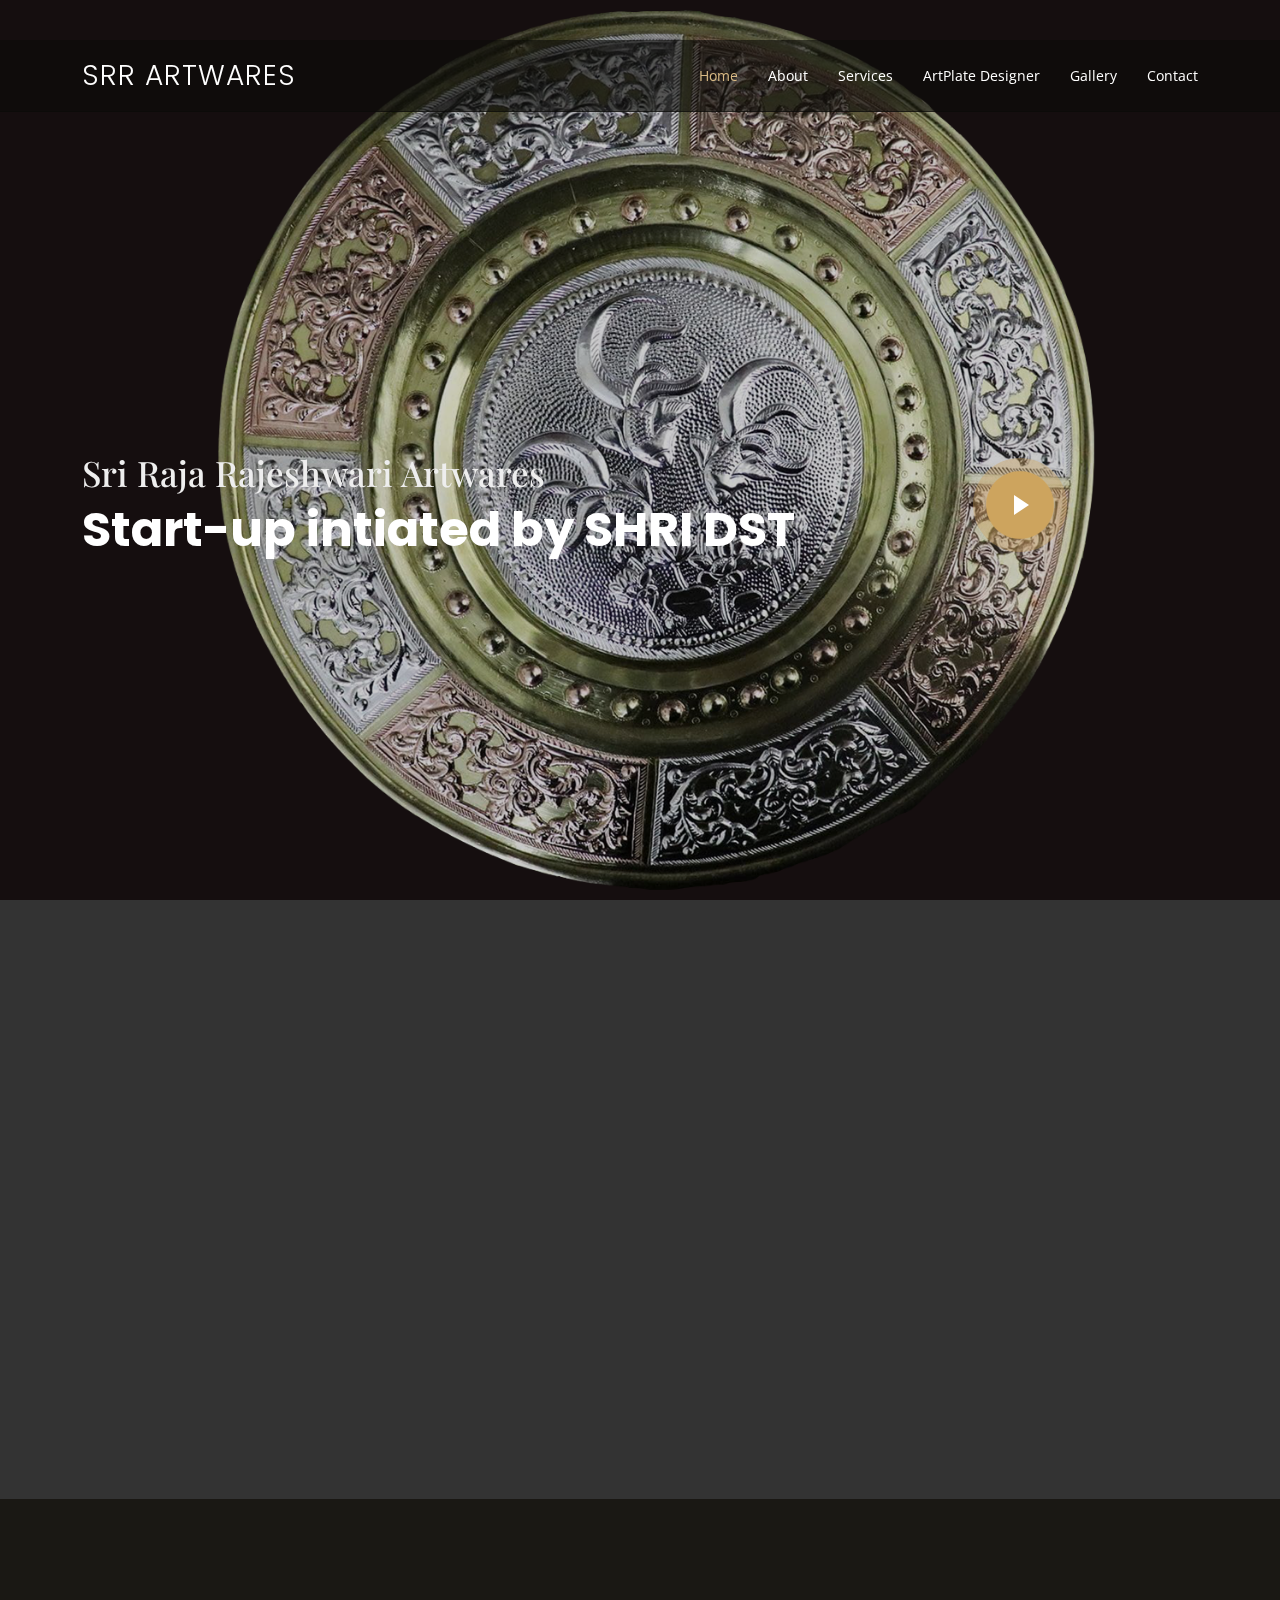
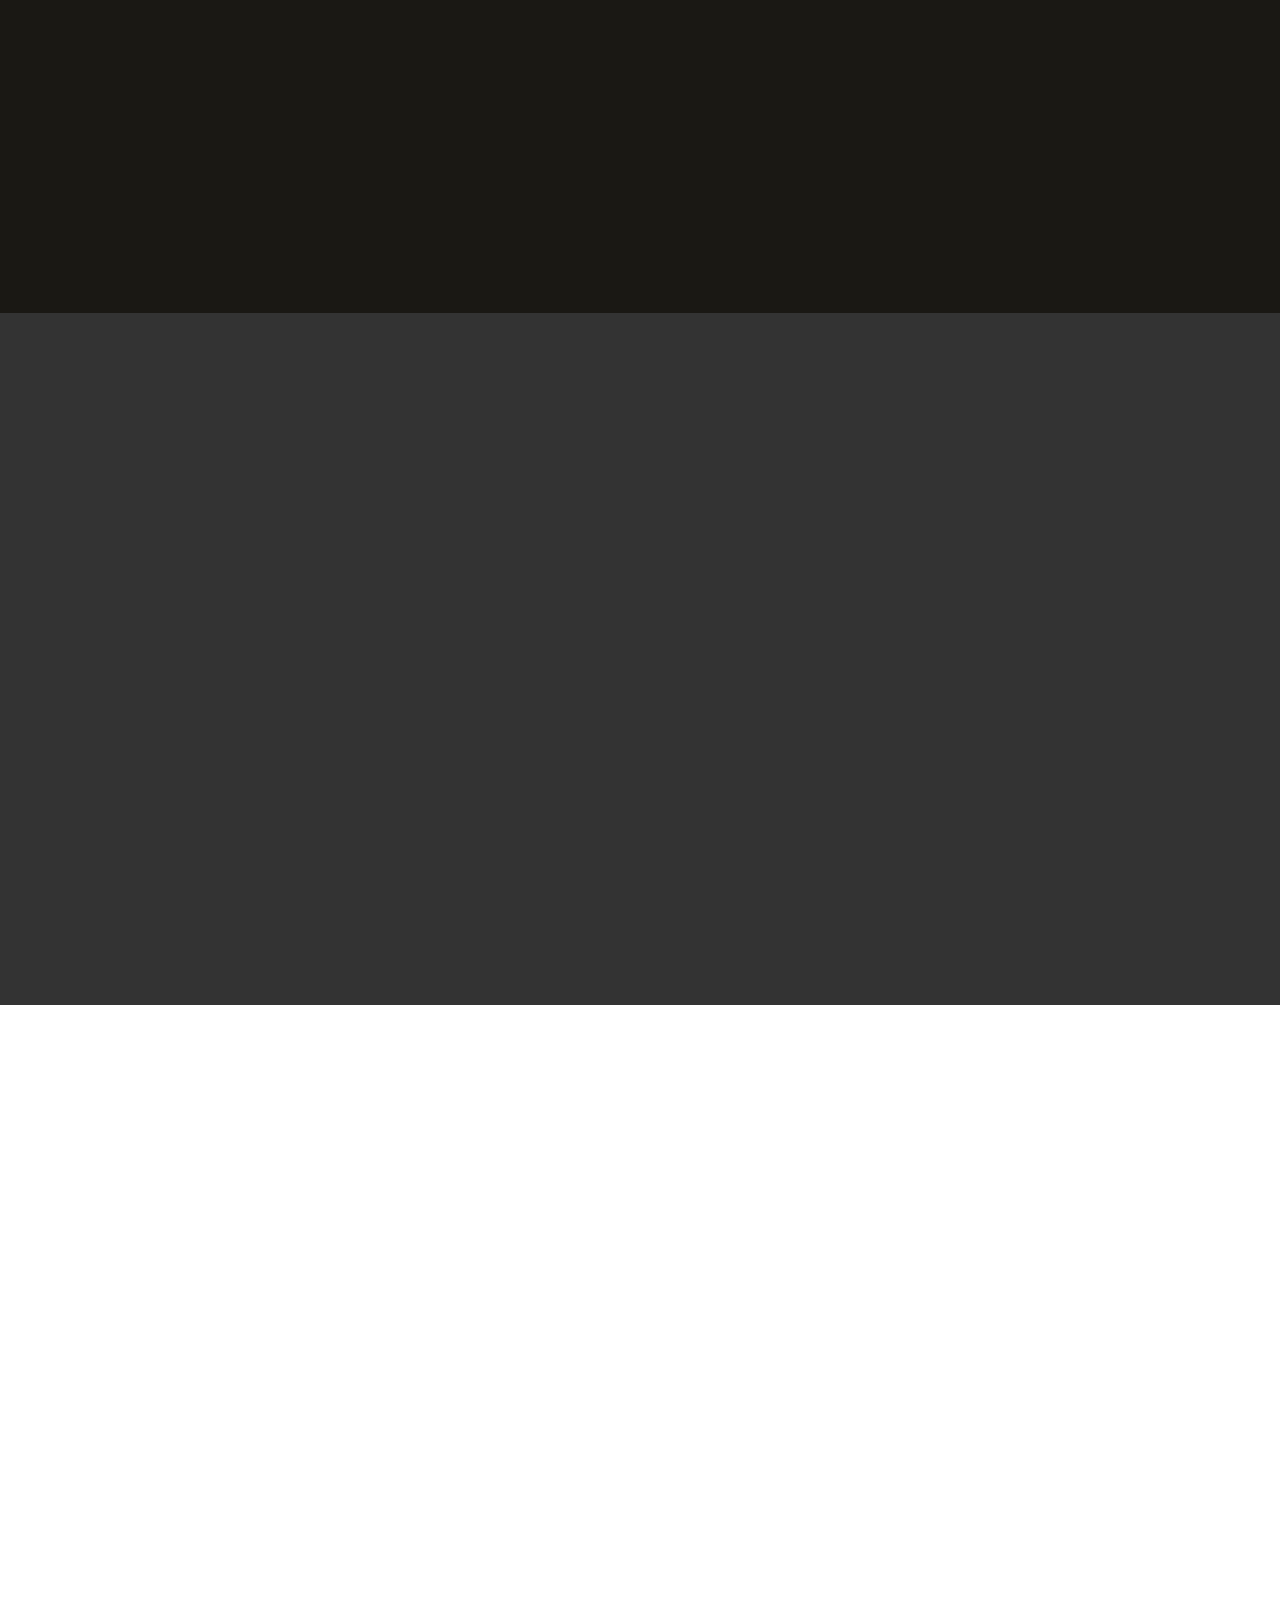
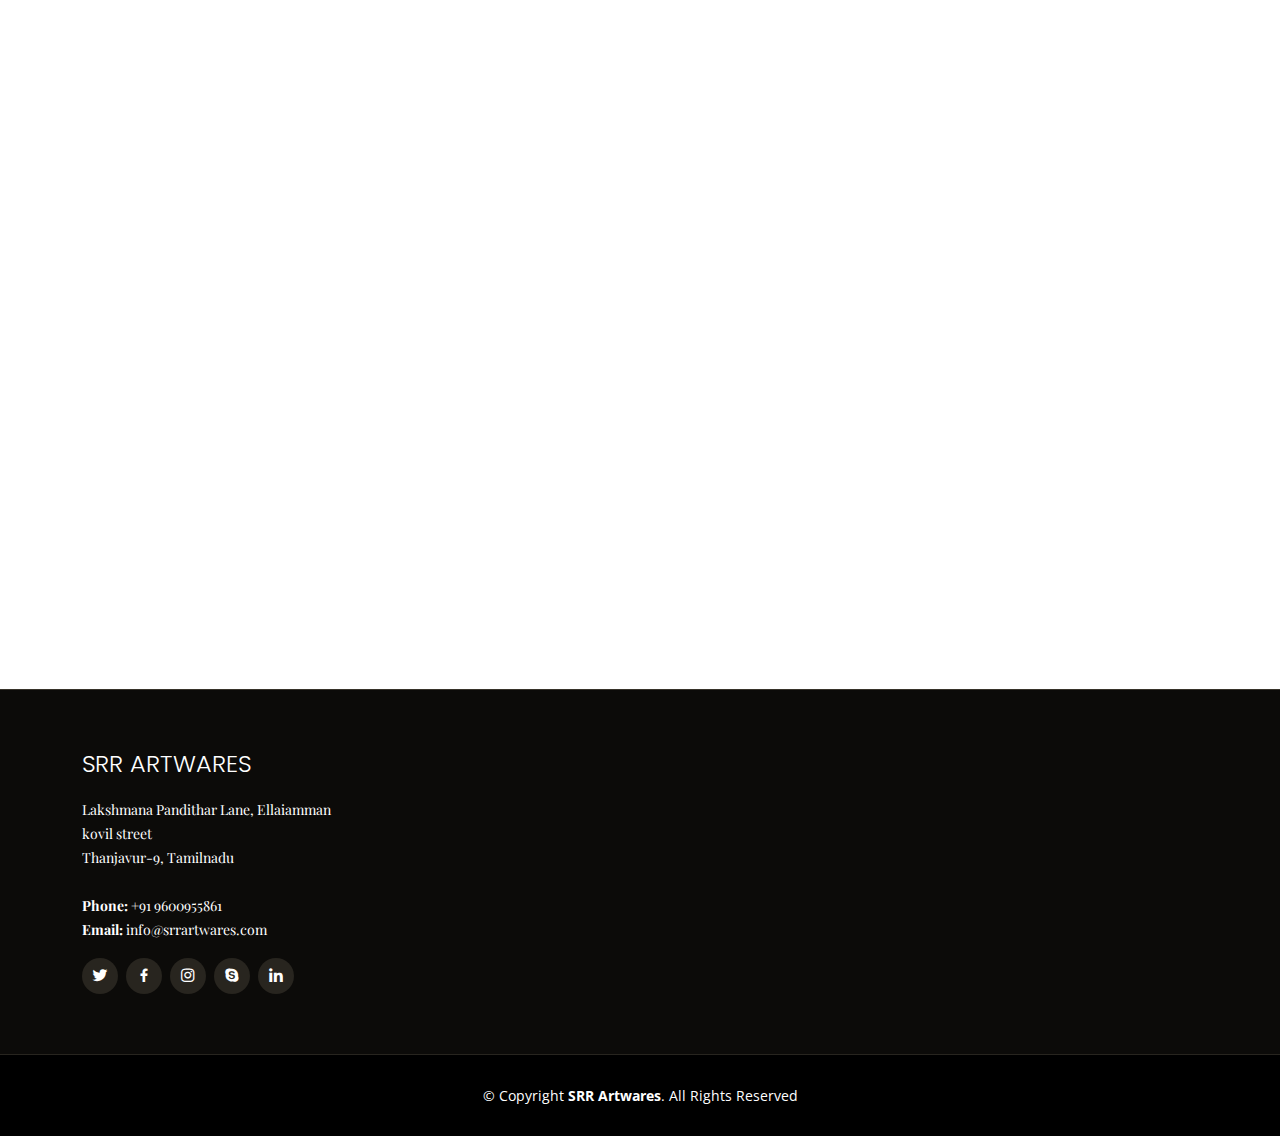
<file: index.html>
<!DOCTYPE html>
<html lang="en">

<head>
  <meta charset="utf-8">
  <meta content="width=device-width, initial-scale=1.0" name="viewport">

  <title>Sri Raja Rajeshwari Artwares</title>
  <meta content="" name="description" content="Sri Raja Rajeshwari Artplates ">
  <meta content="" name="keywords" content="Tanjore ArtPlates, ArtPlates, Thanjavur ArtPlates, Heritage, Traditional, Indigenous">

  <!-- Favicons -->
  <link href="assets/img/favicon.png" rel="icon">
  <link href="assets/img/apple-touch-icon.png" rel="apple-touch-icon">

  <!-- Google Fonts -->
  <link href="https://fonts.googleapis.com/css?family=Open+Sans:300,300i,400,400i,600,600i,700,700i|Playfair+Display:ital,wght@0,400;0,500;0,600;0,700;1,400;1,500;1,600;1,700|Poppins:300,300i,400,400i,500,500i,600,600i,700,700i" rel="stylesheet">

  <!-- Vendor CSS Files -->
  <link href="assets/vendor/animate.css/animate.min.css" rel="stylesheet">
  <link href="assets/vendor/aos/aos.css" rel="stylesheet">
  <link href="assets/vendor/bootstrap/css/bootstrap.min.css" rel="stylesheet">
  <link href="assets/vendor/bootstrap-icons/bootstrap-icons.css" rel="stylesheet">
  <link href="assets/vendor/boxicons/css/boxicons.min.css" rel="stylesheet">
  <link href="assets/vendor/glightbox/css/glightbox.min.css" rel="stylesheet">
  <link href="assets/vendor/swiper/swiper-bundle.min.css" rel="stylesheet">

  <!-- Template Main CSS File -->
  <link href="assets/css/style.css" rel="stylesheet">


</head>

<body>

  <!-- ======= Top Bar ======= 
  <div id="topbar" class="d-flex align-items-center fixed-top">
    <div class="container d-flex justify-content-center justify-content-md-between">

      <div class="contact-info d-flex align-items-center">
        <i class="bi bi-phone d-flex align-items-center"><span>+1 5589 55488 55</span></i>
        <i class="bi bi-clock d-flex align-items-center ms-4"><span> Mon-Sat: 11AM - 23PM</span></i>
      </div>

      <div class="languages d-none d-md-flex align-items-center">
        <ul>
          <li>En</li>
          <li><a href="#">De</a></li>
        </ul>
      </div>
    </div>
  </div> -->

  <!-- ======= Header ======= -->
  <header id="header" class="fixed-top d-flex align-items-cente">
    <div class="container-fluid container-xl d-flex align-items-center justify-content-lg-between">

      <h1 class="logo me-auto me-lg-0"><a href="index.html">SRR Artwares</a></h1>
      <!-- Uncomment below if you prefer to use an image logo -->
      <!-- <a href="index.html" class="logo me-auto me-lg-0"><img src="assets/img/logo.png" alt="" class="img-fluid"></a>-->

      <nav id="navbar" class="navbar order-last order-lg-0">
        <ul>
          <li><a class="nav-link scrollto active" href="#hero">Home</a></li>
          <li><a class="nav-link scrollto" href="#about">About</a></li>
          <li><a class="nav-link scrollto" href="#menu">Services</a></li>
          <li><a class="nav-link scrollto" href="./fabric/dropdown.html">ArtPlate Designer</a></li>
          <li><a class="nav-link scrollto" href="#gallery">Gallery</a></li>
 
          <li><a class="nav-link scrollto" href="#contact">Contact</a></li>
        </ul>
        <i class="bi bi-list mobile-nav-toggle"></i>
      </nav><!-- .navbar -->
    

    </div>
  </header><!-- End Header -->

  <!-- ======= Hero Section ======= -->
  <section id="hero" class="d-flex align-items-center">
    <div class="container position-relative text-center text-lg-start" data-aos="zoom-in" data-aos-delay="100">
      <div class="row">
        <div class="col-lg-8">
          <h2><span>Sri Raja Rajeshwari Artwares</span></h2>
          <h1>Start-up intiated by SHRI DST</h1>

         <!--  <div class="btns">
            <a href="#menu" class="btn-menu animated fadeInUp scrollto">Our Menu</a>
            <a href="#book-a-table" class="btn-book animated fadeInUp scrollto">Book a Table</a>
          </div> -->
        </div>
        <div class="col-lg-4 d-flex align-items-center justify-content-center position-relative" data-aos="zoom-in" data-aos-delay="200">
          <a href="https://www.youtube.com/watch?v=GlrxcuEDyF8" class="glightbox play-btn"></a>
        </div>

      </div>
    </div>
  </section><!-- End Hero -->

  <main id="main">

    <!-- ======= About Section ======= -->
    <section id="about" class="about">
      <div class="container" data-aos="fade-up">

        <div class="row">
          <div class="col-lg-6 order-1 order-lg-2" data-aos="zoom-in" data-aos-delay="100">
            <div class="about-img">
              <img src="assets/img/about.jpg" alt="">
            </div>
          </div>
          <div class="col-lg-6 pt-4 pt-lg-0 order-2 order-lg-1 content">
            <h3> Thanjavur Artplates</h3>
           <!--  <p class="fst-italic">
             Thanjavur Artplates
            </p> -->
           <!-- <ul>
              <li><i class="bi bi-check-circle"></i> Ullamco laboris nisi ut aliquip ex ea commodo consequat.</li>
              <li><i class="bi bi-check-circle"></i> Duis aute irure dolor in reprehenderit in voluptate velit.</li>
              <li><i class="bi bi-check-circle"></i> Ullamco laboris nisi ut aliquip ex ea commodo consequat. Duis aute irure dolor in reprehenderit in voluptate trideta storacalaperda mastiro dolore eu fugiat nulla pariatur.</li>
            </ul> -->
            <p>
             Thanjavur art plate is a ceremonial handicraft that emerged in the 17th CE during the reign of the Maratha King Saraboji-II. It's an artistic fusion brass, copper and silver in successive layers. It has been presented as mementos, shields and awards in various events for decades.  
It encompasses a wide variety of designs from traditional patterns like flower, peacock, yazhi, divine images to portraits of esteemed leaders of our country. This finesse art form is integrated with innovative design patterns to create contemporary artifacts. 
            </p>
            <p>Shri Rajarajeshwari Artwares is a Thanjavur based company headed by Mr.Kumar, a master craftsman who has 34 years of expertise in art plate making. The art plates awarded as accolades at Semmozhi maanadu 2010 are one of his finest creations. He has also provided art plates to Tamil University and Annamalai University. Combining his vast knowledge and experience, this company is backed by updated technological advancements which have enhanced the production of this traditional handicraft</p>

          </div>
        </div>

      </div>
    </section><!-- End About Section -->

    <!-- ======= Why Us Section ======= -->


    <!-- ======= Menu Section ======= -->
    <section id="menu" class="menu section-bg">
      <div class="container" data-aos="fade-up">

        <div class="section-title">
     
          <p>Our Services</p>

        </div>
        <p>Thanjavur kalai thattu, a GI tagged handicraft, comes in various sizes starting from 5 inches. Its application has been extended to a wide range of products like:
        <ul>
        <li>Jewellery</li>
        <li>Jewel boxes</li>
        <li>Diaries</li>
        <li>Key chains</li>
        <li>Metal crockeries like cups and bowls</li>
</p>
         </div>

     
    </section><!-- End Menu Section -->

  

    <!-- ======= Events Section ======= -->
    <section id="events" class="events">
      <div class="container" data-aos="fade-up">

        <div class="section-title">
          <h2>Events</h2>
          <p>Artplates</p>
        </div>

        <div class="events-slider swiper-container" data-aos="fade-up" data-aos-delay="100">
          <div class="swiper-wrapper">

            <div class="swiper-slide">
              <div class="row event-item">
                <div class="col-lg-6">
                  <img src="assets/img/gallery/gallery-1.jpg" class="img-fluid" alt="">
                </div>
                <div class="col-lg-6 pt-4 pt-lg-0 content">
                  <h3>ART PLATE 01</h3>
                  <div class="price">
                    <p><span>1800</span></p>
                  </div>
                  <p class="fst-italic">
                    Lorem ipsum dolor sit amet, consectetur adipiscing elit, sed do eiusmod tempor incididunt ut labore et dolore
                    magna aliqua.
                  </p>
                  <ul>
                    <li><i class="bi bi-check-circled"></i> Ullamco laboris nisi ut aliquip ex ea commodo consequat.</li>
                    <li><i class="bi bi-check-circled"></i> Duis aute irure dolor in reprehenderit in voluptate velit.</li>
                    <li><i class="bi bi-check-circled"></i> Ullamco laboris nisi ut aliquip ex ea commodo consequat.</li>
                  </ul>
                  <p>
                    Ullamco laboris nisi ut aliquip ex ea commodo consequat. Duis aute irure dolor in reprehenderit in voluptate
                    velit esse cillum dolore eu fugiat nulla pariatur
                  </p>
                </div>
              </div>
            </div><!-- End testimonial item -->

            <div class="swiper-slide">
              <div class="row event-item">
                <div class="col-lg-6">
                  <img src="assets/img/gallery/gallery-2.jpg" class="img-fluid" alt="">
                </div>
                <div class="col-lg-6 pt-4 pt-lg-0 content">
                  <h3>ART PLATE 02</h3>
                  <div class="price">
                    <p><span>2500</span></p>
                  </div>
                  <p class="fst-italic">
                    Lorem ipsum dolor sit amet, consectetur adipiscing elit, sed do eiusmod tempor incididunt ut labore et dolore
                    magna aliqua.
                  </p>
                  <ul>
                    <li><i class="bi bi-check-circled"></i> Ullamco laboris nisi ut aliquip ex ea commodo consequat.</li>
                    <li><i class="bi bi-check-circled"></i> Duis aute irure dolor in reprehenderit in voluptate velit.</li>
                    <li><i class="bi bi-check-circled"></i> Ullamco laboris nisi ut aliquip ex ea commodo consequat.</li>
                  </ul>
                  <p>
                    Ullamco laboris nisi ut aliquip ex ea commodo consequat. Duis aute irure dolor in reprehenderit in voluptate
                    velit esse cillum dolore eu fugiat nulla pariatur
                  </p>
                </div>
              </div>
            </div><!-- End testimonial item -->

            <div class="swiper-slide">
              <div class="row event-item">
                <div class="col-lg-6">
                  <img src="assets/img/gallery/gallery-4.jpg" class="img-fluid" alt="">
                </div>
                <div class="col-lg-6 pt-4 pt-lg-0 content">
                  <h3>ART PLATE 03</h3>
                  <div class="price">
                    <p><span>3000</span></p>
                  </div>
                  <p class="fst-italic">
                    Lorem ipsum dolor sit amet, consectetur adipiscing elit, sed do eiusmod tempor incididunt ut labore et dolore
                    magna aliqua.
                  </p>
                  <ul>
                    <li><i class="bi bi-check-circled"></i> Ullamco laboris nisi ut aliquip ex ea commodo consequat.</li>
                    <li><i class="bi bi-check-circled"></i> Duis aute irure dolor in reprehenderit in voluptate velit.</li>
                    <li><i class="bi bi-check-circled"></i> Ullamco laboris nisi ut aliquip ex ea commodo consequat.</li>
                  </ul>
                  <p>
                    Ullamco laboris nisi ut aliquip ex ea commodo consequat. Duis aute irure dolor in reprehenderit in voluptate
                    velit esse cillum dolore eu fugiat nulla pariatur
                  </p>
                </div>
              </div>
            </div><!-- End testimonial item -->

          </div>
          <div class="swiper-pagination"></div>
        </div>

      </div>
    </section><!-- End Events Section -->

    <!-- ======= Book A Table Section ======= -->
    
   

          </div>
          <div class="swiper-pagination"></div>
        </div>

      </div>
    </section><!-- End Testimonials Section -->

    <!-- ======= Gallery Section ======= -->
    <section id="gallery" class="gallery">

      <div class="container" data-aos="fade-up">
        <div class="section-title">
          <h2>Gallery</h2>
          <p>Some of our Work</p>
        </div>
      </div>

      <div class="container-fluid" data-aos="fade-up" data-aos-delay="100">

        <div class="row g-0">

          <div class="col-lg-3 col-md-4">
            <div class="gallery-item">
              <a href="assets/img/gallery/gallery-1.jpg" class="gallery-lightbox" data-gall="gallery-item">
                <img src="assets/img/gallery/gallery-1.jpg" alt="" class="img-fluid">
              </a>
            </div>
          </div>

          <div class="col-lg-3 col-md-4">
            <div class="gallery-item">
              <a href="assets/img/gallery/gallery-8.jpg" class="gallery-lightbox" data-gall="gallery-item">
                <img src="assets/img/gallery/gallery-8.jpg" alt="" class="img-fluid">
              </a>
            </div>
          </div>

          <div class="col-lg-3 col-md-4">
            <div class="gallery-item">
              <a href="assets/img/gallery/gallery-3.jpg" class="gallery-lightbox" data-gall="gallery-item">
                <img src="assets/img/gallery/gallery-3.jpg" alt="" class="img-fluid">
              </a>
            </div>
          </div>

          <div class="col-lg-3 col-md-4">
            <div class="gallery-item">
              <a href="assets/img/gallery/gallery-4.jpg" class="gallery-lightbox" data-gall="gallery-item">
                <img src="assets/img/gallery/gallery-4.jpg" alt="" class="img-fluid">
              </a>
            </div>
          </div>

          <div class="col-lg-3 col-md-4">
            <div class="gallery-item">
              <a href="assets/img/gallery/gallery-5.jpg" class="gallery-lightbox" data-gall="gallery-item">
                <img src="assets/img/gallery/gallery-5.jpg" alt="" class="img-fluid">
              </a>
            </div>
          </div>

          <div class="col-lg-3 col-md-4">
            <div class="gallery-item">
              <a href="assets/img/gallery/gallery-6.jpg" class="gallery-lightbox" data-gall="gallery-item">
                <img src="assets/img/gallery/gallery-6.jpg" alt="" class="img-fluid">
              </a>
            </div>
          </div>

          <div class="col-lg-3 col-md-4">
            <div class="gallery-item">
              <a href="assets/img/gallery/gallery-7.jpg" class="gallery-lightbox" data-gall="gallery-item">
                <img src="assets/img/gallery/gallery-7.jpg" alt="" class="img-fluid">
              </a>
            </div>
          </div>

          <div class="col-lg-3 col-md-4">
            <div class="gallery-item">
              <a href="assets/img/gallery/gallery-2.jpg" class="gallery-lightbox" data-gall="gallery-item">
                <img src="assets/img/gallery/gallery-2.jpg" alt="" class="img-fluid">
              </a>
            </div>
          </div>

        </div>

      </div>
    </section><!-- End Gallery Section -->

  

    <!-- ======= Contact Section ======= -->
    <section id="contact" class="contact">
      <div class="container" data-aos="fade-up">

        <div class="section-title">
          <h2>Contact</h2>
          <p>Contact Us</p>
        </div>
      </div>

      <div data-aos="fade-up">
    <iframe style="border:0; width: 100%; height: 350px;" frameborder="0" scrolling="no" marginheight="0" marginwidth="0" src="https://maps.google.com/maps?width=600&amp;height=400&amp;hl=en&amp;q=Ellaiamman kovil street Thanjavur-9, Tamilnadu&amp;t=&amp;z=14&amp;ie=UTF8&amp;iwloc=B&amp;output=embed"></iframe>
        </div>

  
    </section><!-- End Contact Section -->

  </main><!-- End #main -->

  <!-- ======= Footer ======= -->
  <footer id="footer">
    <div class="footer-top">
      <div class="container">
        <div class="row">

          <div class="col-lg-3 col-md-6">
            <div class="footer-info">
              <h3>SRR Artwares</h3>
              <p>
                Lakshmana Pandithar Lane, Ellaiamman kovil street <br>
                Thanjavur-9, Tamilnadu<br><br>
                <strong>Phone:</strong> +91 9600955861<br>
                <strong>Email:</strong> info@srrartwares.com<br>
              </p>
              <div class="social-links mt-3">
                <a href="#" class="twitter"><i class="bx bxl-twitter"></i></a>
                <a href="#" class="facebook"><i class="bx bxl-facebook"></i></a>
                <a href="#" class="instagram"><i class="bx bxl-instagram"></i></a>
                <a href="#" class="google-plus"><i class="bx bxl-skype"></i></a>
                <a href="#" class="linkedin"><i class="bx bxl-linkedin"></i></a>
              </div>
            </div>
          </div>

      

       

         

        </div>
      </div>
    </div>

    <div class="container">
      <div class="copyright">
        &copy; Copyright <strong><span>SRR Artwares</span></strong>. All Rights Reserved
      </div>
   
    </div>
  </footer><!-- End Footer -->

  <div id="preloader"></div>
  <a href="#" class="back-to-top d-flex align-items-center justify-content-center"><i class="bi bi-arrow-up-short"></i></a>

  <!-- Vendor JS Files -->
  <script src="assets/vendor/aos/aos.js"></script>
  <script src="assets/vendor/bootstrap/js/bootstrap.bundle.min.js"></script>
  <script src="assets/vendor/glightbox/js/glightbox.min.js"></script>
  <script src="assets/vendor/isotope-layout/isotope.pkgd.min.js"></script>
  <script src="assets/vendor/php-email-form/validate.js"></script>
  <script src="assets/vendor/swiper/swiper-bundle.min.js"></script>

  <!-- Template Main JS File -->
  <script src="assets/js/main.js"></script>

</body>

</html>
</file>
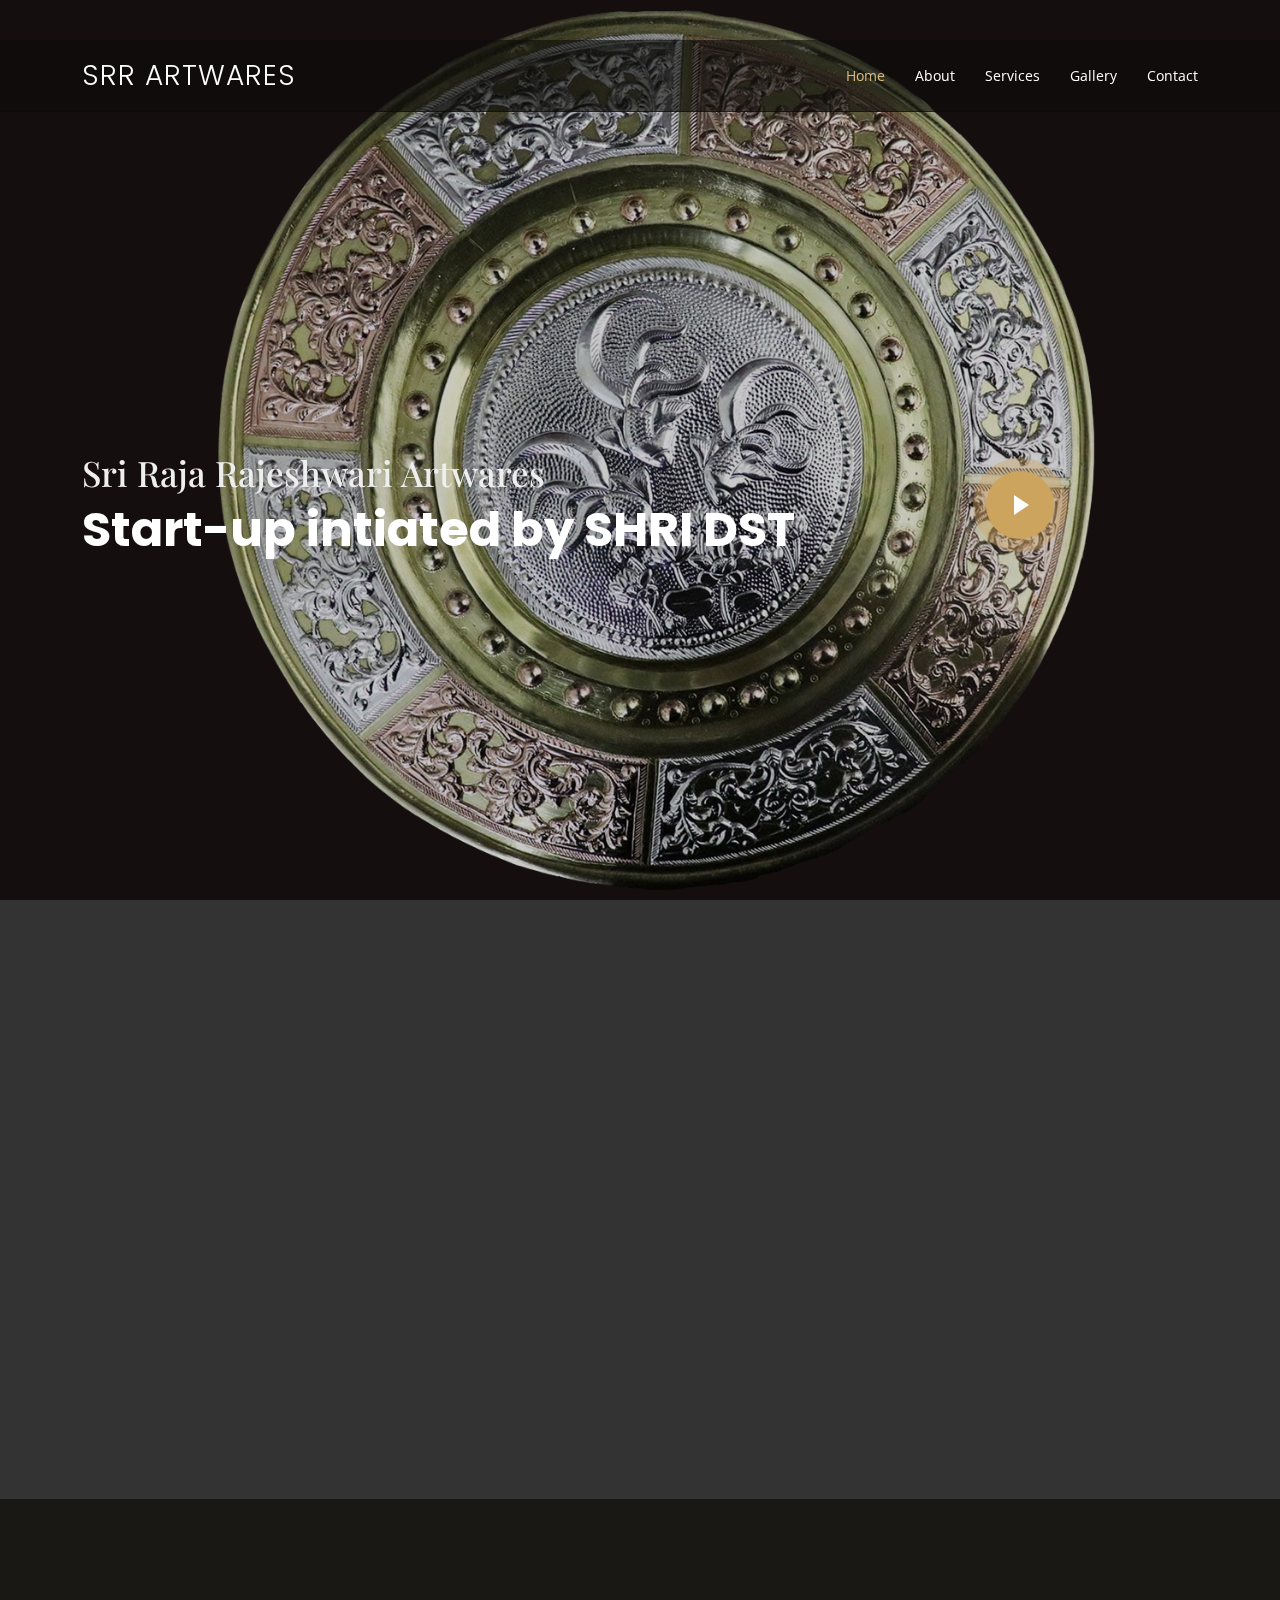
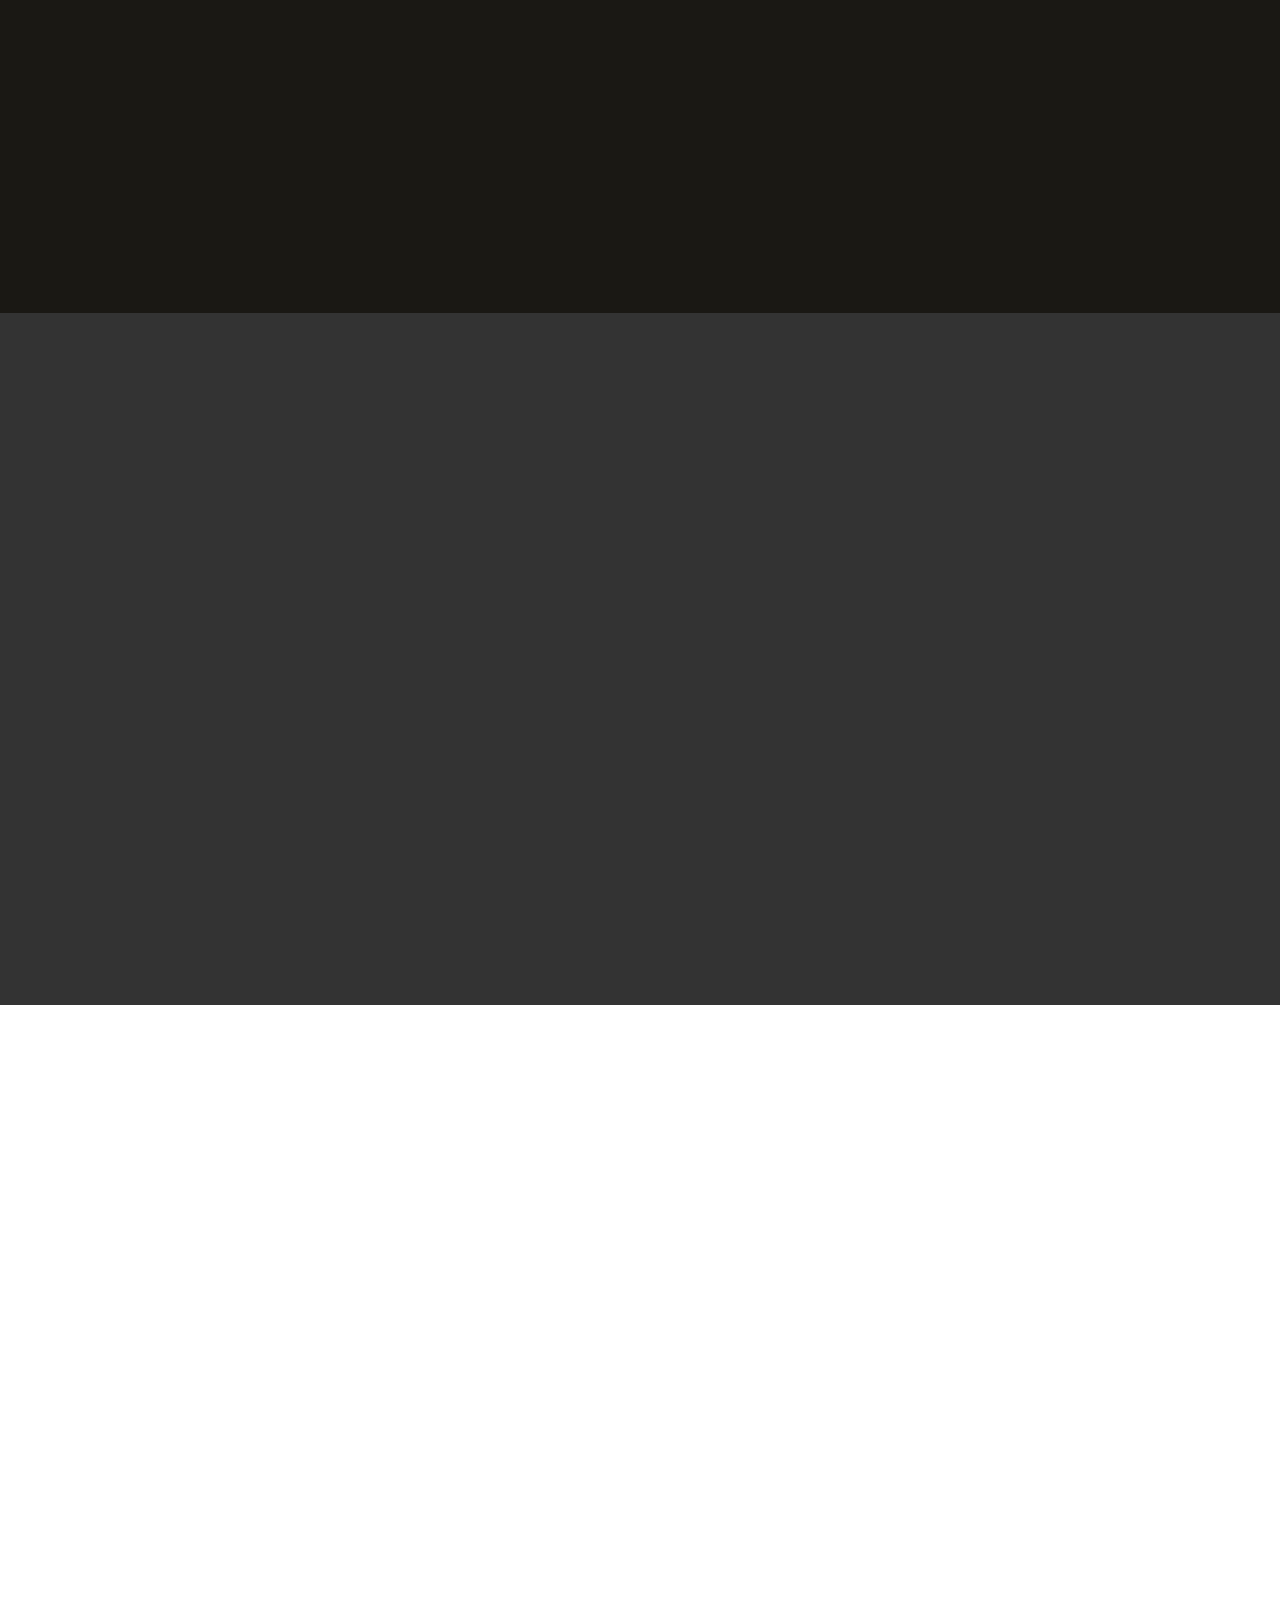
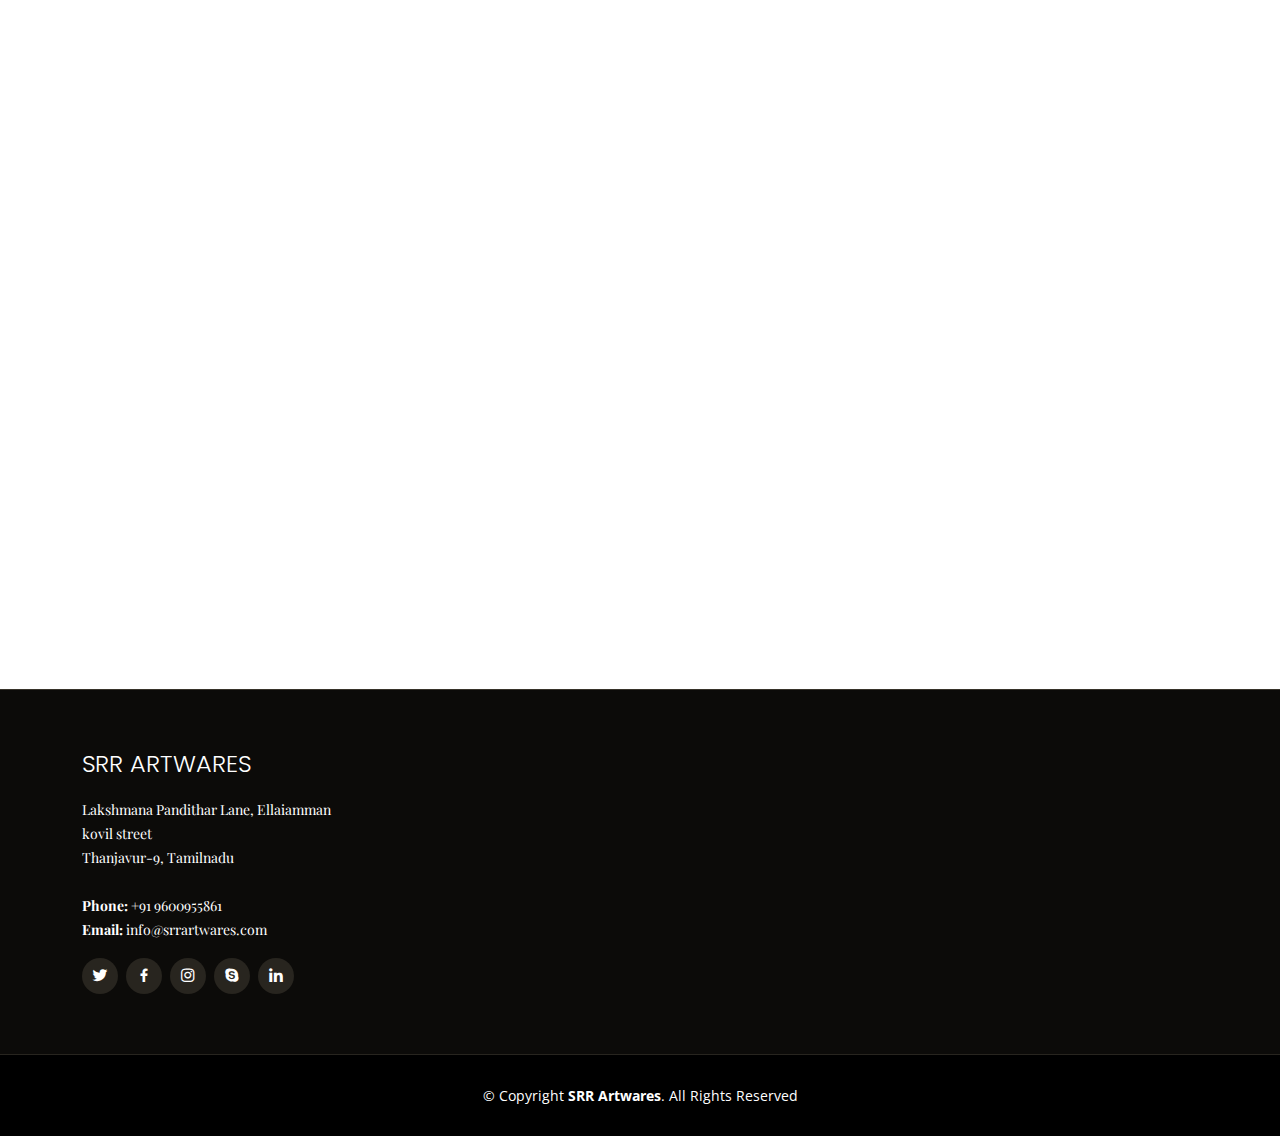
<file: indexBackup.html>
<!DOCTYPE html>
<html lang="en">

<head>
  <meta charset="utf-8">
  <meta content="width=device-width, initial-scale=1.0" name="viewport">

  <title>Sri Raja Rajeshwari Artwares</title>
  <meta content="" name="description" content="Sri Raja Rajeshwari Artplates ">
  <meta content="" name="keywords" content="Tanjore ArtPlates, ArtPlates, Thanjavur ArtPlates, Heritage, Traditional, Indigenous">

  <!-- Favicons -->
  <link href="assets/img/favicon.png" rel="icon">
  <link href="assets/img/apple-touch-icon.png" rel="apple-touch-icon">

  <!-- Google Fonts -->
  <link href="https://fonts.googleapis.com/css?family=Open+Sans:300,300i,400,400i,600,600i,700,700i|Playfair+Display:ital,wght@0,400;0,500;0,600;0,700;1,400;1,500;1,600;1,700|Poppins:300,300i,400,400i,500,500i,600,600i,700,700i" rel="stylesheet">

  <!-- Vendor CSS Files -->
  <link href="assets/vendor/animate.css/animate.min.css" rel="stylesheet">
  <link href="assets/vendor/aos/aos.css" rel="stylesheet">
  <link href="assets/vendor/bootstrap/css/bootstrap.min.css" rel="stylesheet">
  <link href="assets/vendor/bootstrap-icons/bootstrap-icons.css" rel="stylesheet">
  <link href="assets/vendor/boxicons/css/boxicons.min.css" rel="stylesheet">
  <link href="assets/vendor/glightbox/css/glightbox.min.css" rel="stylesheet">
  <link href="assets/vendor/swiper/swiper-bundle.min.css" rel="stylesheet">

  <!-- Template Main CSS File -->
  <link href="assets/css/style.css" rel="stylesheet">


</head>

<body>

  <!-- ======= Top Bar ======= 
  <div id="topbar" class="d-flex align-items-center fixed-top">
    <div class="container d-flex justify-content-center justify-content-md-between">

      <div class="contact-info d-flex align-items-center">
        <i class="bi bi-phone d-flex align-items-center"><span>+1 5589 55488 55</span></i>
        <i class="bi bi-clock d-flex align-items-center ms-4"><span> Mon-Sat: 11AM - 23PM</span></i>
      </div>

      <div class="languages d-none d-md-flex align-items-center">
        <ul>
          <li>En</li>
          <li><a href="#">De</a></li>
        </ul>
      </div>
    </div>
  </div> -->

  <!-- ======= Header ======= -->
  <header id="header" class="fixed-top d-flex align-items-cente">
    <div class="container-fluid container-xl d-flex align-items-center justify-content-lg-between">

      <h1 class="logo me-auto me-lg-0"><a href="index.html">SRR Artwares</a></h1>
      <!-- Uncomment below if you prefer to use an image logo -->
      <!-- <a href="index.html" class="logo me-auto me-lg-0"><img src="assets/img/logo.png" alt="" class="img-fluid"></a>-->

      <nav id="navbar" class="navbar order-last order-lg-0">
        <ul>
          <li><a class="nav-link scrollto active" href="#hero">Home</a></li>
          <li><a class="nav-link scrollto" href="#about">About</a></li>
          <li><a class="nav-link scrollto" href="#menu">Services</a></li>
          <li><a class="nav-link scrollto" href="#gallery">Gallery</a></li>
 
          <li><a class="nav-link scrollto" href="#contact">Contact</a></li>
        </ul>
        <i class="bi bi-list mobile-nav-toggle"></i>
      </nav><!-- .navbar -->
    

    </div>
  </header><!-- End Header -->

  <!-- ======= Hero Section ======= -->
  <section id="hero" class="d-flex align-items-center">
    <div class="container position-relative text-center text-lg-start" data-aos="zoom-in" data-aos-delay="100">
      <div class="row">
        <div class="col-lg-8">
          <h2><span>Sri Raja Rajeshwari Artwares</span></h2>
          <h1>Start-up intiated by SHRI DST</h1>

         <!--  <div class="btns">
            <a href="#menu" class="btn-menu animated fadeInUp scrollto">Our Menu</a>
            <a href="#book-a-table" class="btn-book animated fadeInUp scrollto">Book a Table</a>
          </div> -->
        </div>
        <div class="col-lg-4 d-flex align-items-center justify-content-center position-relative" data-aos="zoom-in" data-aos-delay="200">
          <a href="https://www.youtube.com/watch?v=GlrxcuEDyF8" class="glightbox play-btn"></a>
        </div>

      </div>
    </div>
  </section><!-- End Hero -->

  <main id="main">

    <!-- ======= About Section ======= -->
    <section id="about" class="about">
      <div class="container" data-aos="fade-up">

        <div class="row">
          <div class="col-lg-6 order-1 order-lg-2" data-aos="zoom-in" data-aos-delay="100">
            <div class="about-img">
              <img src="assets/img/about.jpg" alt="">
            </div>
          </div>
          <div class="col-lg-6 pt-4 pt-lg-0 order-2 order-lg-1 content">
            <h3> Thanjavur Artplates</h3>
           <!--  <p class="fst-italic">
             Thanjavur Artplates
            </p> -->
           <!-- <ul>
              <li><i class="bi bi-check-circle"></i> Ullamco laboris nisi ut aliquip ex ea commodo consequat.</li>
              <li><i class="bi bi-check-circle"></i> Duis aute irure dolor in reprehenderit in voluptate velit.</li>
              <li><i class="bi bi-check-circle"></i> Ullamco laboris nisi ut aliquip ex ea commodo consequat. Duis aute irure dolor in reprehenderit in voluptate trideta storacalaperda mastiro dolore eu fugiat nulla pariatur.</li>
            </ul> -->
            <p>
             Thanjavur art plate is a ceremonial handicraft that emerged in the 17th CE during the reign of the Maratha King Saraboji-II. It's an artistic fusion brass, copper and silver in successive layers. It has been presented as mementos, shields and awards in various events for decades.  
It encompasses a wide variety of designs from traditional patterns like flower, peacock, yazhi, divine images to portraits of esteemed leaders of our country. This finesse art form is integrated with innovative design patterns to create contemporary artifacts. 
            </p>
            <p>Shri Rajarajeshwari Artwares is a Thanjavur based company headed by Mr.Kumar, a master craftsman who has 34 years of expertise in art plate making. The art plates awarded as accolades at Semmozhi maanadu 2010 are one of his finest creations. He has also provided art plates to Tamil University and Annamalai University. Combining his vast knowledge and experience, this company is backed by updated technological advancements which have enhanced the production of this traditional handicraft</p>

          </div>
        </div>

      </div>
    </section><!-- End About Section -->

    <!-- ======= Why Us Section ======= -->


    <!-- ======= Menu Section ======= -->
    <section id="menu" class="menu section-bg">
      <div class="container" data-aos="fade-up">

        <div class="section-title">
     
          <p>Our Services</p>

        </div>
        <p>Thanjavur kalai thattu, a GI tagged handicraft, comes in various sizes starting from 5 inches. Its application has been extended to a wide range of products like:
        <ul>
        <li>Jewellery</li>
        <li>Jewel boxes</li>
        <li>Diaries</li>
        <li>Key chains</li>
        <li>Metal crockeries like cups and bowls</li>
</p>
         </div>

     
    </section><!-- End Menu Section -->

  

    <!-- ======= Events Section ======= -->
    <section id="events" class="events">
      <div class="container" data-aos="fade-up">

        <div class="section-title">
          <h2>Events</h2>
          <p>Artplates</p>
        </div>

        <div class="events-slider swiper-container" data-aos="fade-up" data-aos-delay="100">
          <div class="swiper-wrapper">

            <div class="swiper-slide">
              <div class="row event-item">
                <div class="col-lg-6">
                  <img src="assets/img/gallery/gallery-1.jpg" class="img-fluid" alt="">
                </div>
                <div class="col-lg-6 pt-4 pt-lg-0 content">
                  <h3>ART PLATE 01</h3>
                  <div class="price">
                    <p><span>1800</span></p>
                  </div>
                  <p class="fst-italic">
                    Lorem ipsum dolor sit amet, consectetur adipiscing elit, sed do eiusmod tempor incididunt ut labore et dolore
                    magna aliqua.
                  </p>
                  <ul>
                    <li><i class="bi bi-check-circled"></i> Ullamco laboris nisi ut aliquip ex ea commodo consequat.</li>
                    <li><i class="bi bi-check-circled"></i> Duis aute irure dolor in reprehenderit in voluptate velit.</li>
                    <li><i class="bi bi-check-circled"></i> Ullamco laboris nisi ut aliquip ex ea commodo consequat.</li>
                  </ul>
                  <p>
                    Ullamco laboris nisi ut aliquip ex ea commodo consequat. Duis aute irure dolor in reprehenderit in voluptate
                    velit esse cillum dolore eu fugiat nulla pariatur
                  </p>
                </div>
              </div>
            </div><!-- End testimonial item -->

            <div class="swiper-slide">
              <div class="row event-item">
                <div class="col-lg-6">
                  <img src="assets/img/gallery/gallery-2.jpg" class="img-fluid" alt="">
                </div>
                <div class="col-lg-6 pt-4 pt-lg-0 content">
                  <h3>ART PLATE 02</h3>
                  <div class="price">
                    <p><span>2500</span></p>
                  </div>
                  <p class="fst-italic">
                    Lorem ipsum dolor sit amet, consectetur adipiscing elit, sed do eiusmod tempor incididunt ut labore et dolore
                    magna aliqua.
                  </p>
                  <ul>
                    <li><i class="bi bi-check-circled"></i> Ullamco laboris nisi ut aliquip ex ea commodo consequat.</li>
                    <li><i class="bi bi-check-circled"></i> Duis aute irure dolor in reprehenderit in voluptate velit.</li>
                    <li><i class="bi bi-check-circled"></i> Ullamco laboris nisi ut aliquip ex ea commodo consequat.</li>
                  </ul>
                  <p>
                    Ullamco laboris nisi ut aliquip ex ea commodo consequat. Duis aute irure dolor in reprehenderit in voluptate
                    velit esse cillum dolore eu fugiat nulla pariatur
                  </p>
                </div>
              </div>
            </div><!-- End testimonial item -->

            <div class="swiper-slide">
              <div class="row event-item">
                <div class="col-lg-6">
                  <img src="assets/img/gallery/gallery-4.jpg" class="img-fluid" alt="">
                </div>
                <div class="col-lg-6 pt-4 pt-lg-0 content">
                  <h3>ART PLATE 03</h3>
                  <div class="price">
                    <p><span>3000</span></p>
                  </div>
                  <p class="fst-italic">
                    Lorem ipsum dolor sit amet, consectetur adipiscing elit, sed do eiusmod tempor incididunt ut labore et dolore
                    magna aliqua.
                  </p>
                  <ul>
                    <li><i class="bi bi-check-circled"></i> Ullamco laboris nisi ut aliquip ex ea commodo consequat.</li>
                    <li><i class="bi bi-check-circled"></i> Duis aute irure dolor in reprehenderit in voluptate velit.</li>
                    <li><i class="bi bi-check-circled"></i> Ullamco laboris nisi ut aliquip ex ea commodo consequat.</li>
                  </ul>
                  <p>
                    Ullamco laboris nisi ut aliquip ex ea commodo consequat. Duis aute irure dolor in reprehenderit in voluptate
                    velit esse cillum dolore eu fugiat nulla pariatur
                  </p>
                </div>
              </div>
            </div><!-- End testimonial item -->

          </div>
          <div class="swiper-pagination"></div>
        </div>

      </div>
    </section><!-- End Events Section -->

    <!-- ======= Book A Table Section ======= -->
    
   

          </div>
          <div class="swiper-pagination"></div>
        </div>

      </div>
    </section><!-- End Testimonials Section -->

    <!-- ======= Gallery Section ======= -->
    <section id="gallery" class="gallery">

      <div class="container" data-aos="fade-up">
        <div class="section-title">
          <h2>Gallery</h2>
          <p>Some of our Work</p>
        </div>
      </div>

      <div class="container-fluid" data-aos="fade-up" data-aos-delay="100">

        <div class="row g-0">

          <div class="col-lg-3 col-md-4">
            <div class="gallery-item">
              <a href="assets/img/gallery/gallery-1.jpg" class="gallery-lightbox" data-gall="gallery-item">
                <img src="assets/img/gallery/gallery-1.jpg" alt="" class="img-fluid">
              </a>
            </div>
          </div>

          <div class="col-lg-3 col-md-4">
            <div class="gallery-item">
              <a href="assets/img/gallery/gallery-8.jpg" class="gallery-lightbox" data-gall="gallery-item">
                <img src="assets/img/gallery/gallery-8.jpg" alt="" class="img-fluid">
              </a>
            </div>
          </div>

          <div class="col-lg-3 col-md-4">
            <div class="gallery-item">
              <a href="assets/img/gallery/gallery-3.jpg" class="gallery-lightbox" data-gall="gallery-item">
                <img src="assets/img/gallery/gallery-3.jpg" alt="" class="img-fluid">
              </a>
            </div>
          </div>

          <div class="col-lg-3 col-md-4">
            <div class="gallery-item">
              <a href="assets/img/gallery/gallery-4.jpg" class="gallery-lightbox" data-gall="gallery-item">
                <img src="assets/img/gallery/gallery-4.jpg" alt="" class="img-fluid">
              </a>
            </div>
          </div>

          <div class="col-lg-3 col-md-4">
            <div class="gallery-item">
              <a href="assets/img/gallery/gallery-5.jpg" class="gallery-lightbox" data-gall="gallery-item">
                <img src="assets/img/gallery/gallery-5.jpg" alt="" class="img-fluid">
              </a>
            </div>
          </div>

          <div class="col-lg-3 col-md-4">
            <div class="gallery-item">
              <a href="assets/img/gallery/gallery-6.jpg" class="gallery-lightbox" data-gall="gallery-item">
                <img src="assets/img/gallery/gallery-6.jpg" alt="" class="img-fluid">
              </a>
            </div>
          </div>

          <div class="col-lg-3 col-md-4">
            <div class="gallery-item">
              <a href="assets/img/gallery/gallery-7.jpg" class="gallery-lightbox" data-gall="gallery-item">
                <img src="assets/img/gallery/gallery-7.jpg" alt="" class="img-fluid">
              </a>
            </div>
          </div>

          <div class="col-lg-3 col-md-4">
            <div class="gallery-item">
              <a href="assets/img/gallery/gallery-2.jpg" class="gallery-lightbox" data-gall="gallery-item">
                <img src="assets/img/gallery/gallery-2.jpg" alt="" class="img-fluid">
              </a>
            </div>
          </div>

        </div>

      </div>
    </section><!-- End Gallery Section -->

  

    <!-- ======= Contact Section ======= -->
    <section id="contact" class="contact">
      <div class="container" data-aos="fade-up">

        <div class="section-title">
          <h2>Contact</h2>
          <p>Contact Us</p>
        </div>
      </div>

      <div data-aos="fade-up">
    <iframe style="border:0; width: 100%; height: 350px;" frameborder="0" scrolling="no" marginheight="0" marginwidth="0" src="https://maps.google.com/maps?width=600&amp;height=400&amp;hl=en&amp;q=Ellaiamman kovil street Thanjavur-9, Tamilnadu&amp;t=&amp;z=14&amp;ie=UTF8&amp;iwloc=B&amp;output=embed"></iframe>
        </div>

  
    </section><!-- End Contact Section -->

  </main><!-- End #main -->

  <!-- ======= Footer ======= -->
  <footer id="footer">
    <div class="footer-top">
      <div class="container">
        <div class="row">

          <div class="col-lg-3 col-md-6">
            <div class="footer-info">
              <h3>SRR Artwares</h3>
              <p>
                Lakshmana Pandithar Lane, Ellaiamman kovil street <br>
                Thanjavur-9, Tamilnadu<br><br>
                <strong>Phone:</strong> +91 9600955861<br>
                <strong>Email:</strong> info@srrartwares.com<br>
              </p>
              <div class="social-links mt-3">
                <a href="#" class="twitter"><i class="bx bxl-twitter"></i></a>
                <a href="#" class="facebook"><i class="bx bxl-facebook"></i></a>
                <a href="#" class="instagram"><i class="bx bxl-instagram"></i></a>
                <a href="#" class="google-plus"><i class="bx bxl-skype"></i></a>
                <a href="#" class="linkedin"><i class="bx bxl-linkedin"></i></a>
              </div>
            </div>
          </div>

      

       

         

        </div>
      </div>
    </div>

    <div class="container">
      <div class="copyright">
        &copy; Copyright <strong><span>SRR Artwares</span></strong>. All Rights Reserved
      </div>
   
    </div>
  </footer><!-- End Footer -->

  <div id="preloader"></div>
  <a href="#" class="back-to-top d-flex align-items-center justify-content-center"><i class="bi bi-arrow-up-short"></i></a>

  <!-- Vendor JS Files -->
  <script src="assets/vendor/aos/aos.js"></script>
  <script src="assets/vendor/bootstrap/js/bootstrap.bundle.min.js"></script>
  <script src="assets/vendor/glightbox/js/glightbox.min.js"></script>
  <script src="assets/vendor/isotope-layout/isotope.pkgd.min.js"></script>
  <script src="assets/vendor/php-email-form/validate.js"></script>
  <script src="assets/vendor/swiper/swiper-bundle.min.js"></script>

  <!-- Template Main JS File -->
  <script src="assets/js/main.js"></script>

</body>

</html>
</file>
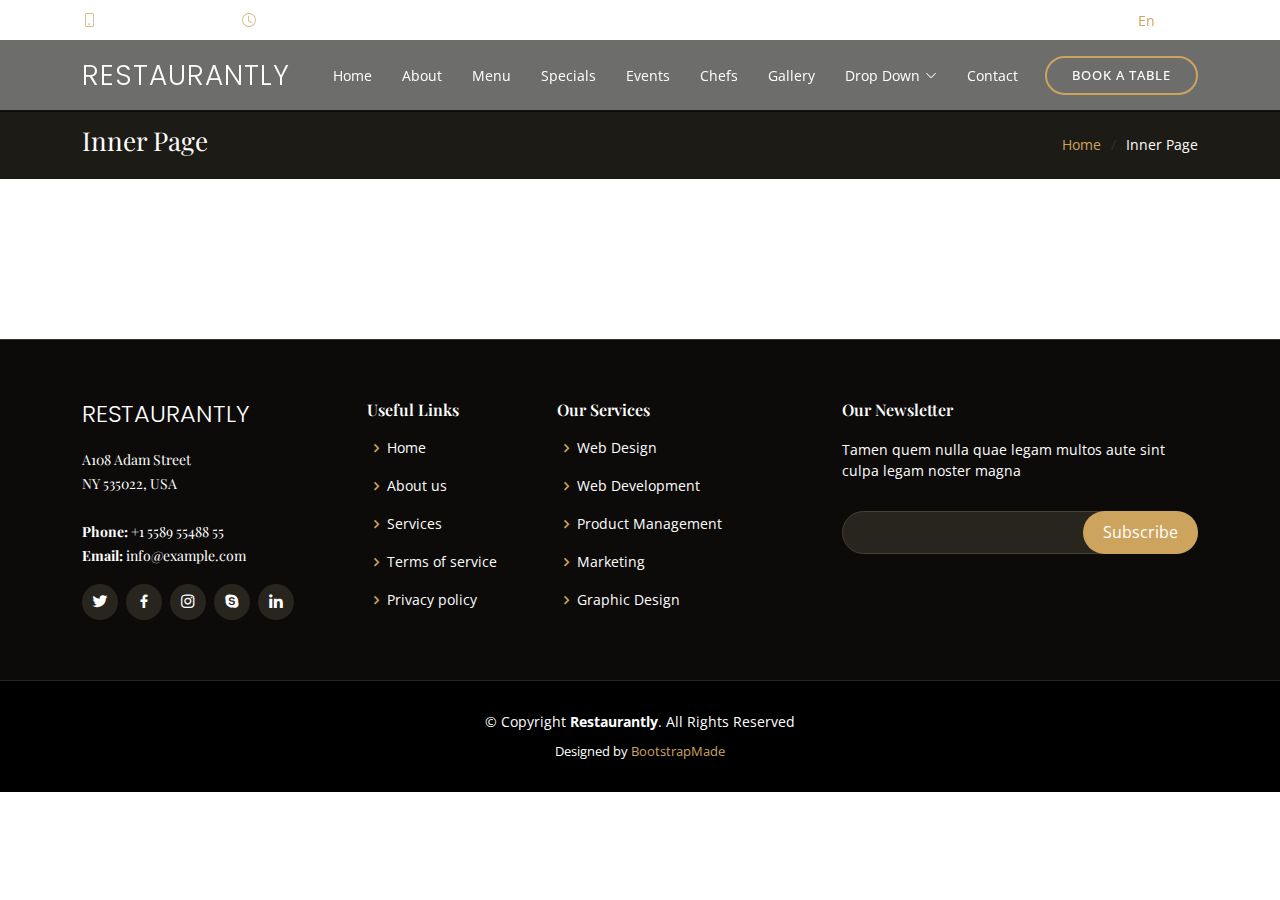
<file: inner-page.html>
<!DOCTYPE html>
<html lang="en">

<head>
  <meta charset="utf-8">
  <meta content="width=device-width, initial-scale=1.0" name="viewport">

  <title>Restaurantly Bootstrap Template - Inner Page</title>
  <meta content="" name="description">
  <meta content="" name="keywords">

  <!-- Favicons -->
  <link href="assets/img/favicon.png" rel="icon">
  <link href="assets/img/apple-touch-icon.png" rel="apple-touch-icon">

  <!-- Google Fonts -->
  <link href="https://fonts.googleapis.com/css?family=Open+Sans:300,300i,400,400i,600,600i,700,700i|Playfair+Display:ital,wght@0,400;0,500;0,600;0,700;1,400;1,500;1,600;1,700|Poppins:300,300i,400,400i,500,500i,600,600i,700,700i" rel="stylesheet">

  <!-- Vendor CSS Files -->
  <link href="assets/vendor/animate.css/animate.min.css" rel="stylesheet">
  <link href="assets/vendor/aos/aos.css" rel="stylesheet">
  <link href="assets/vendor/bootstrap/css/bootstrap.min.css" rel="stylesheet">
  <link href="assets/vendor/bootstrap-icons/bootstrap-icons.css" rel="stylesheet">
  <link href="assets/vendor/boxicons/css/boxicons.min.css" rel="stylesheet">
  <link href="assets/vendor/glightbox/css/glightbox.min.css" rel="stylesheet">
  <link href="assets/vendor/swiper/swiper-bundle.min.css" rel="stylesheet">

  <!-- Template Main CSS File -->
  <link href="assets/css/style.css" rel="stylesheet">

  <!-- =======================================================
  * Template Name: Restaurantly - v3.1.0
  * Template URL: https://bootstrapmade.com/restaurantly-restaurant-template/
  * Author: BootstrapMade.com
  * License: https://bootstrapmade.com/license/
  ======================================================== -->
</head>

<body>

  <!-- ======= Top Bar ======= -->
  <div id="topbar" class="d-flex align-items-center fixed-top">
    <div class="container d-flex justify-content-center justify-content-md-between">

      <div class="contact-info d-flex align-items-center">
        <i class="bi bi-phone d-flex align-items-center"><span>+1 5589 55488 55</span></i>
        <i class="bi bi-clock d-flex align-items-center ms-4"><span> Mon-Sat: 11AM - 23PM</span></i>
      </div>

      <div class="languages d-none d-md-flex align-items-center">
        <ul>
          <li>En</li>
          <li><a href="#">De</a></li>
        </ul>
      </div>
    </div>
  </div>

  <!-- ======= Header ======= -->
  <header id="header" class="fixed-top d-flex align-items-cente">
    <div class="container-fluid container-xl d-flex align-items-center justify-content-lg-between">

      <h1 class="logo me-auto me-lg-0"><a href="index.html">Restaurantly</a></h1>
      <!-- Uncomment below if you prefer to use an image logo -->
      <!-- <a href="index.html" class="logo me-auto me-lg-0"><img src="assets/img/logo.png" alt="" class="img-fluid"></a>-->

      <nav id="navbar" class="navbar order-last order-lg-0">
        <ul>
          <li><a class="nav-link scrollto " href="#hero">Home</a></li>
          <li><a class="nav-link scrollto" href="#about">About</a></li>
          <li><a class="nav-link scrollto" href="#menu">Menu</a></li>
          <li><a class="nav-link scrollto" href="#specials">Specials</a></li>
          <li><a class="nav-link scrollto" href="#events">Events</a></li>
          <li><a class="nav-link scrollto" href="#chefs">Chefs</a></li>
          <li><a class="nav-link scrollto" href="#gallery">Gallery</a></li>
          <li class="dropdown"><a href="#"><span>Drop Down</span> <i class="bi bi-chevron-down"></i></a>
            <ul>
              <li><a href="#">Drop Down 1</a></li>
              <li class="dropdown"><a href="#"><span>Deep Drop Down</span> <i class="bi bi-chevron-right"></i></a>
                <ul>
                  <li><a href="#">Deep Drop Down 1</a></li>
                  <li><a href="#">Deep Drop Down 2</a></li>
                  <li><a href="#">Deep Drop Down 3</a></li>
                  <li><a href="#">Deep Drop Down 4</a></li>
                  <li><a href="#">Deep Drop Down 5</a></li>
                </ul>
              </li>
              <li><a href="#">Drop Down 2</a></li>
              <li><a href="#">Drop Down 3</a></li>
              <li><a href="#">Drop Down 4</a></li>
            </ul>
          </li>
          <li><a class="nav-link scrollto" href="#contact">Contact</a></li>
        </ul>
        <i class="bi bi-list mobile-nav-toggle"></i>
      </nav><!-- .navbar -->
      <a href="#book-a-table" class="book-a-table-btn scrollto d-none d-lg-flex">Book a table</a>

    </div>
  </header><!-- End Header -->

  <main id="main">
    <section class="breadcrumbs">
      <div class="container">

        <div class="d-flex justify-content-between align-items-center">
          <h2>Inner Page</h2>
          <ol>
            <li><a href="index.html">Home</a></li>
            <li>Inner Page</li>
          </ol>
        </div>

      </div>
    </section>

    <section class="inner-page">
      <div class="container">
        <p>
          Example inner page template
        </p>
      </div>
    </section>

  </main><!-- End #main -->

  <!-- ======= Footer ======= -->
  <footer id="footer">
    <div class="footer-top">
      <div class="container">
        <div class="row">

          <div class="col-lg-3 col-md-6">
            <div class="footer-info">
              <h3>Restaurantly</h3>
              <p>
                A108 Adam Street <br>
                NY 535022, USA<br><br>
                <strong>Phone:</strong> +1 5589 55488 55<br>
                <strong>Email:</strong> info@example.com<br>
              </p>
              <div class="social-links mt-3">
                <a href="#" class="twitter"><i class="bx bxl-twitter"></i></a>
                <a href="#" class="facebook"><i class="bx bxl-facebook"></i></a>
                <a href="#" class="instagram"><i class="bx bxl-instagram"></i></a>
                <a href="#" class="google-plus"><i class="bx bxl-skype"></i></a>
                <a href="#" class="linkedin"><i class="bx bxl-linkedin"></i></a>
              </div>
            </div>
          </div>

          <div class="col-lg-2 col-md-6 footer-links">
            <h4>Useful Links</h4>
            <ul>
              <li><i class="bx bx-chevron-right"></i> <a href="#">Home</a></li>
              <li><i class="bx bx-chevron-right"></i> <a href="#">About us</a></li>
              <li><i class="bx bx-chevron-right"></i> <a href="#">Services</a></li>
              <li><i class="bx bx-chevron-right"></i> <a href="#">Terms of service</a></li>
              <li><i class="bx bx-chevron-right"></i> <a href="#">Privacy policy</a></li>
            </ul>
          </div>

          <div class="col-lg-3 col-md-6 footer-links">
            <h4>Our Services</h4>
            <ul>
              <li><i class="bx bx-chevron-right"></i> <a href="#">Web Design</a></li>
              <li><i class="bx bx-chevron-right"></i> <a href="#">Web Development</a></li>
              <li><i class="bx bx-chevron-right"></i> <a href="#">Product Management</a></li>
              <li><i class="bx bx-chevron-right"></i> <a href="#">Marketing</a></li>
              <li><i class="bx bx-chevron-right"></i> <a href="#">Graphic Design</a></li>
            </ul>
          </div>

          <div class="col-lg-4 col-md-6 footer-newsletter">
            <h4>Our Newsletter</h4>
            <p>Tamen quem nulla quae legam multos aute sint culpa legam noster magna</p>
            <form action="" method="post">
              <input type="email" name="email"><input type="submit" value="Subscribe">
            </form>

          </div>

        </div>
      </div>
    </div>

    <div class="container">
      <div class="copyright">
        &copy; Copyright <strong><span>Restaurantly</span></strong>. All Rights Reserved
      </div>
      <div class="credits">
        <!-- All the links in the footer should remain intact. -->
        <!-- You can delete the links only if you purchased the pro version. -->
        <!-- Licensing information: https://bootstrapmade.com/license/ -->
        <!-- Purchase the pro version with working PHP/AJAX contact form: https://bootstrapmade.com/restaurantly-restaurant-template/ -->
        Designed by <a href="https://bootstrapmade.com/">BootstrapMade</a>
      </div>
    </div>
  </footer><!-- End Footer -->

  <div id="preloader"></div>
  <a href="#" class="back-to-top d-flex align-items-center justify-content-center"><i class="bi bi-arrow-up-short"></i></a>

  <!-- Vendor JS Files -->
  <script src="assets/vendor/aos/aos.js"></script>
  <script src="assets/vendor/bootstrap/js/bootstrap.bundle.min.js"></script>
  <script src="assets/vendor/glightbox/js/glightbox.min.js"></script>
  <script src="assets/vendor/isotope-layout/isotope.pkgd.min.js"></script>
  <script src="assets/vendor/php-email-form/validate.js"></script>
  <script src="assets/vendor/swiper/swiper-bundle.min.js"></script>

  <!-- Template Main JS File -->
  <script src="assets/js/main.js"></script>

</body>

</html>
</file>
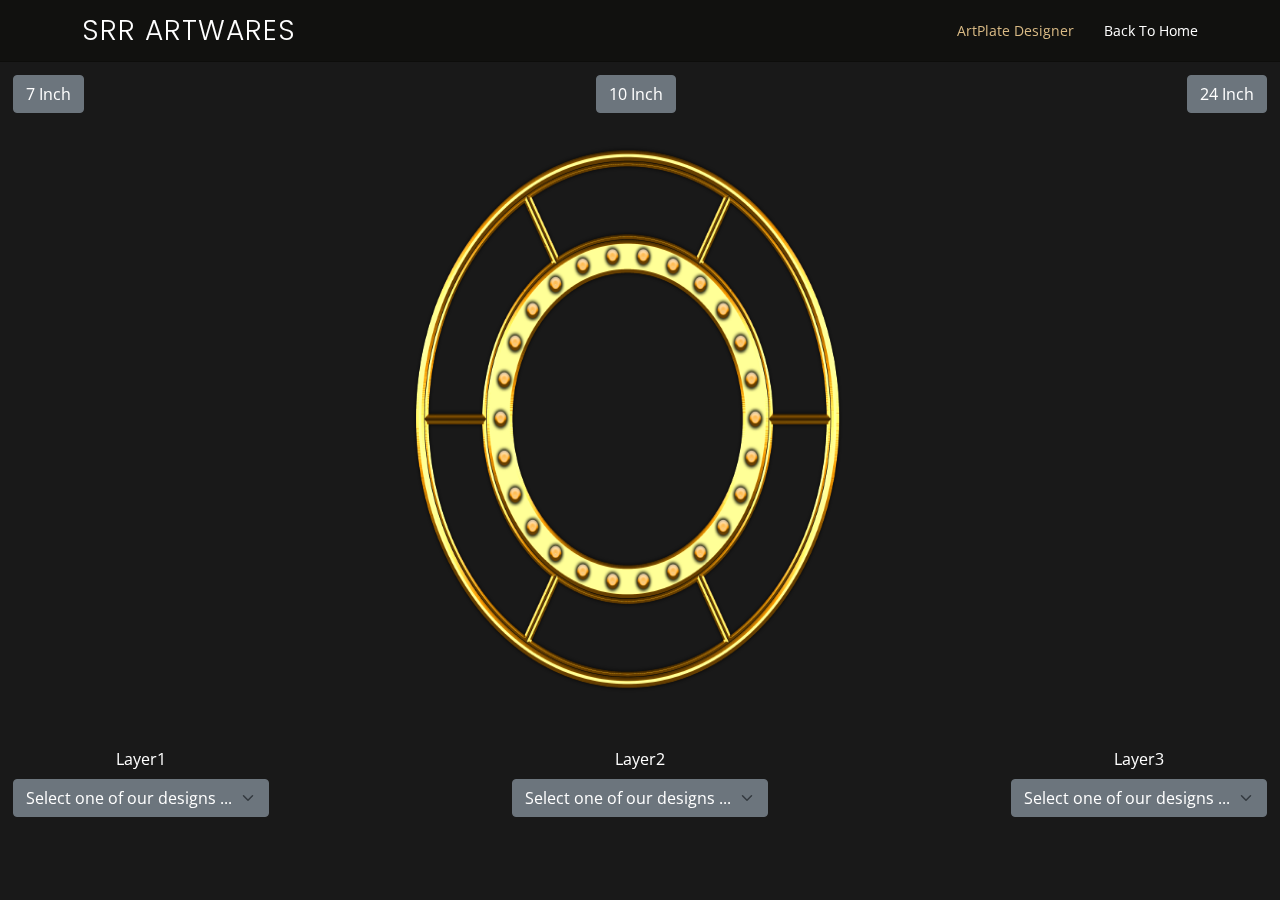
<file: fabric/dropdown.html>
<html>
    <head>
<link rel="stylesheet" href="styles.css">
<meta charset="utf-8">
<meta content="width=device-width, initial-scale=1.0" name="viewport">

<title>Sri Raja Rajeshwari Artwares</title>
<meta content="" name="description" content="Sri Raja Rajeshwari Artplates ">
<meta content="" name="keywords" content="Tanjore ArtPlates, ArtPlates, Thanjavur ArtPlates, Heritage, Traditional, Indigenous">

<!-- Favicons -->
<link rel="stylesheet" href="https://maxcdn.bootstrapcdn.com/bootstrap/4.0.0/css/bootstrap.min.css" integrity="sha384-Gn5384xqQ1aoWXA+058RXPxPg6fy4IWvTNh0E263XmFcJlSAwiGgFAW/dAiS6JXm" crossorigin="anonymous">
<link href="../assets/img/favicon.png" rel="icon">
<link href="../assets/img/apple-touch-icon.png" rel="apple-touch-icon">

<!-- Google Fonts -->
<link href="https://fonts.googleapis.com/css?family=Open+Sans:300,300i,400,400i,600,600i,700,700i|Playfair+Display:ital,wght@0,400;0,500;0,600;0,700;1,400;1,500;1,600;1,700|Poppins:300,300i,400,400i,500,500i,600,600i,700,700i" rel="stylesheet">

<!-- Vendor CSS Files -->
<link href="../assets/vendor/animate.css/animate.min.css" rel="stylesheet">
<link href="../assets/vendor/aos/aos.css" rel="stylesheet">
<link href="../assets/vendor/bootstrap/css/bootstrap.min.css" rel="stylesheet">
<link href="../assets/vendor/bootstrap-icons/bootstrap-icons.css" rel="stylesheet">
<link href="../assets/vendor/boxicons/css/boxicons.min.css" rel="stylesheet">
<link href="../assets/vendor/glightbox/css/glightbox.min.css" rel="stylesheet">
<link href="../assets/vendor/swiper/swiper-bundle.min.css" rel="stylesheet">
<link href="../assets/css/styles2.css" rel="stylesheet">

    </head>
    <body class="bg__img">
        <header id="header" class="">
            <div class="container-fluid container-xl d-flex align-items-center justify-content-lg-between">
        
              <h1 class="logo me-auto me-lg-0"><a href="../index.html">SRR Artwares</a></h1>
              <!-- Uncomment below if you prefer to use an image logo -->
              <!-- <a href="index.html" class="logo me-auto me-lg-0"><img src="assets/img/logo.png" alt="" class="img-fluid"></a>-->
        
              <nav id="navbar" class="navbar order-last order-lg-0">
                <ul>

                  <li><a class="nav-link scrollto active" href="#">ArtPlate Designer</a></li>
                  <li><a class="nav-link scrollto" href="../index.html">Back To Home</a></li>
                </ul>
                <i class="bi bi-list mobile-nav-toggle"></i>
              </nav><!-- .navbar -->
            
        
            </div>
          </header>
        <div class="drop__down dropdown">
            <button id="SevenInch" class="btn btn-secondary">7 Inch</button>

            <button id="TenInch" class="btn btn-secondary">10 Inch</button>

            <button id="Inch24" class="btn btn-secondary">24 Inch</button>
          </div>
         <canvas id="c" width="1000" height="600"></canvas>
        <br>
        <div class="drop__down" id="div0">
        <div id="div1">
            <label for="tshirt-design2" class="labels__styles">Layer1</label>
        <select id="tshirt-design2" class="form-select">
            <option value="">Select one of our designs ...</option>
            <option value="copper1">copper1</option>
            <option value="copper2">copper2</option>
            <option value="copper3">copper3</option>

        </select>
        
    </div>

        <div id="div2" class="dropdown">
            <label for="tshirt-design3" class="labels__styles">Layer2</label>
        <select id="tshirt-design3" class="form-select" aria-label="Default select example">
            <option value="">Select one of our designs ...</option>
            <option value="silver1">silver1</option>
            <option value="silver2">silver2</option>
            <option value="silver3">silver3</option>

        </select>
        
    </div>

    <div id="div3">
        <label for="tshirt-design4" class="labels__styles">Layer3</label>
        <select id="tshirt-design4" class="form-select">
            <option value="">Select one of our designs ...</option>
            <option value="center1">center1</option>
            <option value="center2">center2</option>

        </select>
        
    </div>
</div>
<div id="preloader"></div>
<script src="../assets/vendor/aos/aos.js"></script>
  <script src="../assets/vendor/bootstrap/js/bootstrap.bundle.min.js"></script>
  <script src="../assets/vendor/glightbox/js/glightbox.min.js"></script>
  <script src="../assets/vendor/isotope-layout/isotope.pkgd.min.js"></script>
  <script src="../assets/vendor/php-email-form/validate.js"></script>
  <script src="../assets/vendor/swiper/swiper-bundle.min.js"></script>
<script src="../assets/js/main.js"></script>
<script src="https://code.jquery.com/jquery-3.2.1.slim.min.js" integrity="sha384-KJ3o2DKtIkvYIK3UENzmM7KCkRr/rE9/Qpg6aAZGJwFDMVNA/GpGFF93hXpG5KkN" crossorigin="anonymous"></script>
<script src="https://cdnjs.cloudflare.com/ajax/libs/popper.js/1.12.9/umd/popper.min.js" integrity="sha384-ApNbgh9B+Y1QKtv3Rn7W3mgPxhU9K/ScQsAP7hUibX39j7fakFPskvXusvfa0b4Q" crossorigin="anonymous"></script>
<script src="https://maxcdn.bootstrapcdn.com/bootstrap/4.0.0/js/bootstrap.min.js" integrity="sha384-JZR6Spejh4U02d8jOt6vLEHfe/JQGiRRSQQxSfFWpi1MquVdAyjUar5+76PVCmYl" crossorigin="anonymous"></script>
        <script src="./fabric.min.js"></script>
        <script src="./dropdown.js">      
        </script>
    </body>
</html>
</file>
<file: fabric/styles.css>
* {
  margin: 0;
  padding: 0;
  box-sizing: border-box;
}
body {
  /* background-color: red; */
}
.body__drop {
  background-color: blue;
}
.lower-canvas,
#c {
  /* left: 56% !important; */
  /* width: 800px !important;
  height: 450px !important; */
  width: 100% !important;
  height: 100% !important;
  /* display: flex;
  flex: 1;
  justify-content: center; */
  z-index: -1 !important;
}
.canvas-container {
  width: 60% !important;
  height: 65% !important;
  /* display: flex;
  flex: 1;
  justify-content: center; */
  left: 25% !important;
  /* flex: auto;
  justify-content: center; */
  z-index: -1 !important;
}
@media  screen and (orientation:landscape) and (max-device-width: 1000px){
  .lower-canvas,
#c {
  width: 70% !important;
  height: 100% !important;
  z-index: -1 !important;
}
.canvas-container {
  width: 50% !important;
  height: 40% !important;
  left: 25% !important;
  z-index: -1 !important;
  
}
.labels__styles {
  display: block !important;
  text-align: center !important;
}
}

@media  screen and (orientation:portrait) and (max-device-height: 10000px){
  .lower-canvas,
#c {

  width: 80% !important;
  height: 75% !important;
  z-index: -1 !important;
}
.canvas-container {
  margin-top: 75px;
  width: 60% !important;
  height: 35% !important;
  left: 25% !important;
  z-index: -1 !important;
}
.labels__styles {
  display: block !important;
  text-align: center !important;
  margin-top: 1%;
}
.drop__down {
  display: flex !important;
  flex-direction: row !important;
  margin-top: 25px;
  padding: 1%;
  justify-content: space-between;
}
}

.drop__down {
  display: flex !important;
  flex-direction: row !important;
  padding: 1%;
  justify-content: space-between;
}
.labels__styles {
  display: block !important;
  text-align: center !important;
  margin-bottom: 3% !important;
}
.bg__img {
  background: url("../img/about-bg.jpg") center center;
  background-size: cover;
  position: relative;
  /* padding: px 0; */
  background: rgba(0, 0, 0, 0.9);
}
.form-select {
  background-color: #6c757d !important;
  color: #fff !important;
  border-color: #6c757d !important;
  margin-top: 3% !important;
}

/* label{
  display: block !important;
  text-align: center !important;
  margin-top:2.5% !important;
} */
/* .bg__img:before {
  content: "";
  background: rgba(0, 0, 0, 0.9);
  position: absolute;
  bottom: 0;
  top: 0;
  left: 0;
  right: 0;
} */
</file>
<file: assets/css/style.css>
/**
* Template Name: Restaurantly - v3.1.0
* Template URL: https://bootstrapmade.com/restaurantly-restaurant-template/
* Author: BootstrapMade.com
* License: https://bootstrapmade.com/license/
*/

/*--------------------------------------------------------------
# General
--------------------------------------------------------------*/
body {
  font-family: "Open Sans", sans-serif;
  /*background: #0c0b09;*/
  color: #fff;
}

a {
  color: #cda45e;
  text-decoration: none;
}

a:hover {
  color: #d9ba85;
  text-decoration: none;
}

h1,
h2,
h3,
h4,
h5,
h6 {
  font-family: "Playfair Display", serif;
}

/*--------------------------------------------------------------
# Preloader
--------------------------------------------------------------*/
#preloader {
  position: fixed;
  top: 0;
  left: 0;
  right: 0;
  bottom: 0;
  z-index: 9999;
  overflow: hidden;
  background: #1a1814;
}

#preloader:before {
  content: "";
  position: fixed;
  top: calc(50% - 30px);
  left: calc(50% - 30px);
  border: 6px solid #1a1814;
  border-top-color: #cda45e;
  border-bottom-color: #cda45e;
  border-radius: 50%;
  width: 60px;
  height: 60px;
  -webkit-animation: animate-preloader 1s linear infinite;
  animation: animate-preloader 1s linear infinite;
}

@-webkit-keyframes animate-preloader {
  0% {
    transform: rotate(0deg);
  }
  100% {
    transform: rotate(360deg);
  }
}

@keyframes animate-preloader {
  0% {
    transform: rotate(0deg);
  }
  100% {
    transform: rotate(360deg);
  }
}

/*--------------------------------------------------------------
# Back to top button
--------------------------------------------------------------*/
.back-to-top {
  position: fixed;
  visibility: hidden;
  opacity: 0;
  right: 15px;
  bottom: 15px;
  z-index: 996;
  width: 44px;
  height: 44px;
  border-radius: 50px;
  transition: all 0.4s;
  border: 2px solid #cda45e;
}

.back-to-top i {
  font-size: 28px;
  color: #cda45e;
  line-height: 0;
}

.back-to-top:hover {
  background: #cda45e;
  color: #1a1814;
}

.back-to-top:hover i {
  color: #444444;
}

.back-to-top.active {
  visibility: visible;
  opacity: 1;
}

/*--------------------------------------------------------------
# Disable aos animation delay on mobile devices
--------------------------------------------------------------*/
@media screen and (max-width: 768px) {
  [data-aos-delay] {
    transition-delay: 0 !important;
  }
}

/*--------------------------------------------------------------
# Top Bar
--------------------------------------------------------------*/
#topbar {
  height: 40px;
  font-size: 14px;
  transition: all 0.5s;
  z-index: 996;
}

#topbar.topbar-scrolled {
  top: -40px;
}

#topbar .contact-info i {
  font-style: normal;
  color: #d9ba85;
}

#topbar .contact-info i span {
  padding-left: 5px;
  color: #fff;
}

#topbar .languages ul {
  display: flex;
  flex-wrap: wrap;
  list-style: none;
  padding: 0;
  margin: 0;
  color: #cda45e;
}

#topbar .languages ul a {
  color: white;
}

#topbar .languages ul li + li {
  padding-left: 10px;
}

#topbar .languages ul li + li::before {
  display: inline-block;
  padding-right: 10px;
  color: rgba(255, 255, 255, 0.5);
  content: "/";
}

/*--------------------------------------------------------------
# Header
--------------------------------------------------------------*/
#header {
  background: rgba(12, 11, 9, 0.6);
  border-bottom: 1px solid rgba(12, 11, 9, 0.6);
  transition: all 0.5s;
  z-index: 997;
  padding: 15px 0;
  top: 40px;
}

#header.header-scrolled {
  top: 0;
  background: rgba(0, 0, 0, 0.85);
  border-bottom: 1px solid #37332a;
}

#header .logo {
  font-size: 28px;
  margin: 0;
  padding: 0;
  line-height: 1;
  font-weight: 300;
  letter-spacing: 1px;
  text-transform: uppercase;
  font-family: "Poppins", sans-serif;
}

#header .logo a {
  color: #fff;
}

#header .logo img {
  max-height: 40px;
}

/*--------------------------------------------------------------
# Book a table button Menu
--------------------------------------------------------------*/
.book-a-table-btn {
  margin: 0 0 0 15px;
  border: 2px solid #cda45e;
  color: #fff;
  border-radius: 50px;
  padding: 8px 25px;
  text-transform: uppercase;
  font-size: 13px;
  font-weight: 500;
  letter-spacing: 1px;
  transition: 0.3s;
}

.book-a-table-btn:hover {
  background: #cda45e;
  color: #fff;
}

@media (max-width: 992px) {
  .book-a-table-btn {
    margin: 0 15px 0 0;
    padding: 8px 20px;
  }
}

/*--------------------------------------------------------------
# Navigation Menu
--------------------------------------------------------------*/
/**
* Desktop Navigation 
*/
.navbar {
  padding: 0;
}

.navbar ul {
  margin: 0;
  padding: 0;
  display: flex;
  list-style: none;
  align-items: center;
}

.navbar li {
  position: relative;
}

.navbar a {
  display: flex;
  align-items: center;
  justify-content: space-between;
  padding: 10px 0 10px 30px;
  color: #fff;
  white-space: nowrap;
  transition: 0.3s;
  font-size: 14px;
}

.navbar a i {
  font-size: 12px;
  line-height: 0;
  margin-left: 5px;
}

.navbar a:hover,
.navbar .active,
.navbar li:hover > a {
  color: #d9ba85;
}

.navbar .dropdown ul {
  display: block;
  position: absolute;
  left: 14px;
  top: calc(100% + 30px);
  margin: 0;
  padding: 10px 0;
  z-index: 99;
  opacity: 0;
  visibility: hidden;
  background: #fff;
  box-shadow: 0px 0px 30px rgba(127, 137, 161, 0.25);
  transition: 0.3s;
  border-radius: 4px;
}

.navbar .dropdown ul li {
  min-width: 200px;
}

.navbar .dropdown ul a {
  padding: 10px 20px;
  color: #444444;
}

.navbar .dropdown ul a i {
  font-size: 12px;
}

.navbar .dropdown ul a:hover,
.navbar .dropdown ul .active:hover,
.navbar .dropdown ul li:hover > a {
  color: #cda45e;
}

.navbar .dropdown:hover > ul {
  opacity: 1;
  top: 100%;
  visibility: visible;
}

.navbar .dropdown .dropdown ul {
  top: 0;
  left: calc(100% - 30px);
  visibility: hidden;
}

.navbar .dropdown .dropdown:hover > ul {
  opacity: 1;
  top: 0;
  left: 100%;
  visibility: visible;
}

@media (max-width: 1366px) {
  .navbar .dropdown .dropdown ul {
    left: -90%;
  }
  .navbar .dropdown .dropdown:hover > ul {
    left: -100%;
  }
}

/**
* Mobile Navigation 
*/
.mobile-nav-toggle {
  color: #fff;
  font-size: 28px;
  cursor: pointer;
  display: none;
  line-height: 0;
  transition: 0.5s;
}

@media (max-width: 991px) {
  .mobile-nav-toggle {
    display: block;
  }
  .navbar ul {
    display: none;
  }
}

.navbar-mobile {
  position: fixed;
  overflow: hidden;
  top: 0;
  right: 0;
  left: 0;
  bottom: 0;
  background: rgba(0, 0, 0, 0.9);
  transition: 0.3s;
  z-index: 999;
}

.navbar-mobile .mobile-nav-toggle {
  position: absolute;
  top: 15px;
  right: 15px;
}

.navbar-mobile ul {
  display: block;
  position: absolute;
  top: 55px;
  right: 15px;
  bottom: 15px;
  left: 15px;
  padding: 10px 0;
  border-radius: 6px;
  background-color: #fff;
  overflow-y: auto;
  transition: 0.3s;
}

.navbar-mobile a {
  padding: 10px 20px;
  font-size: 15px;
  color: #1a1814;
}

.navbar-mobile a:hover,
.navbar-mobile .active,
.navbar-mobile li:hover > a {
  color: #cda45e;
}

.navbar-mobile .getstarted {
  margin: 15px;
}

.navbar-mobile .dropdown ul {
  position: static;
  display: none;
  margin: 10px 20px;
  padding: 10px 0;
  z-index: 99;
  opacity: 1;
  visibility: visible;
  background: #fff;
  box-shadow: 0px 0px 30px rgba(127, 137, 161, 0.25);
}

.navbar-mobile .dropdown ul li {
  min-width: 200px;
}

.navbar-mobile .dropdown ul a {
  padding: 10px 20px;
}

.navbar-mobile .dropdown ul a i {
  font-size: 12px;
}

.navbar-mobile .dropdown ul a:hover,
.navbar-mobile .dropdown ul .active:hover,
.navbar-mobile .dropdown ul li:hover > a {
  color: #cda45e;
}

.navbar-mobile .dropdown > .dropdown-active {
  display: block;
}
#showOne {
  width: 100%;
  height: 100vh;
  background: url("../img/7inch-1/5.png") top center;
  background-size: cover;
  position: relative;
  padding: 0;
}
#silverOne {
  width: 100%;
  height: 100vh;
  background: url("../img/10inch-1/4.png") top center;
  background-size: cover;
  position: relative;
  padding: 0;
}
/*--------------------------------------------------------------
# Hero Section
--------------------------------------------------------------*/
#hero {
  width: 100%;
  height: 100vh;
  background: url("../img/kayal-homebg.png") top center;
  background-size: cover;
  position: relative;
  padding: 0;
}

#hero:before {
  content: "";
  background: rgba(0, 0, 0, 0.2);
  position: absolute;
  bottom: 0;
  top: 0;
  left: 0;
  right: 0;
}

#hero .container {
  padding-top: 110px;
}

@media (max-width: 992px) {
  #hero .container {
    padding-top: 98px;
  }
}

#hero h1 {
  margin: 0;
  font-size: 48px;
  font-weight: 700;
  line-height: 56px;
  color: #fff;
  font-family: "Poppins", sans-serif;
}

#hero h1 span {
  color: #fff;
}

#hero h2 {
  color: #eee;
  margin-bottom: 10px 0 0 0;
  font-size: 35px;
}

#hero .btns {
  margin-top: 30px;
}

#hero .btn-menu,
#hero .btn-book {
  font-weight: 600;
  font-size: 13px;
  letter-spacing: 0.5px;
  text-transform: uppercase;
  display: inline-block;
  padding: 12px 30px;
  border-radius: 50px;
  transition: 0.3s;
  line-height: 1;
  color: white;
  border: 2px solid #cda45e;
}

#hero .btn-menu:hover,
#hero .btn-book:hover {
  background: #cda45e;
  color: #fff;
}

#hero .btn-book {
  margin-left: 15px;
}

#hero .play-btn {
  width: 94px;
  height: 94px;
  background: radial-gradient(#cda45e 50%, rgba(205, 164, 94, 0.4) 52%);
  border-radius: 50%;
  display: block;
  position: relative;
  overflow: hidden;
}

#hero .play-btn::after {
  content: "";
  position: absolute;
  left: 50%;
  top: 50%;
  transform: translateX(-40%) translateY(-50%);
  width: 0;
  height: 0;
  border-top: 10px solid transparent;
  border-bottom: 10px solid transparent;
  border-left: 15px solid #fff;
  z-index: 100;
  transition: all 400ms cubic-bezier(0.55, 0.055, 0.675, 0.19);
}

#hero .play-btn::before {
  content: "";
  position: absolute;
  width: 120px;
  height: 120px;
  -webkit-animation-delay: 0s;
  animation-delay: 0s;
  -webkit-animation: pulsate-btn 2s;
  animation: pulsate-btn 2s;
  -webkit-animation-direction: forwards;
  animation-direction: forwards;
  -webkit-animation-iteration-count: infinite;
  animation-iteration-count: infinite;
  -webkit-animation-timing-function: steps;
  animation-timing-function: steps;
  opacity: 1;
  border-radius: 50%;
  border: 5px solid rgba(205, 164, 94, 0.7);
  top: -15%;
  left: -15%;
  background: rgba(198, 16, 0, 0);
}

#hero .play-btn:hover::after {
  border-left: 15px solid #cda45e;
  transform: scale(20);
}

#hero .play-btn:hover::before {
  content: "";
  position: absolute;
  left: 50%;
  top: 50%;
  transform: translateX(-40%) translateY(-50%);
  width: 0;
  height: 0;
  border: none;
  border-top: 10px solid transparent;
  border-bottom: 10px solid transparent;
  border-left: 15px solid #fff;
  z-index: 200;
  -webkit-animation: none;
  animation: none;
  border-radius: 0;
}

@media (min-width: 1024px) {
  #hero {
    background-attachment: fixed;
  }
}

@media (max-width: 992px) {
  #hero .play-btn {
    margin-top: 30px;
  }
}

@media (max-height: 500px) {
  #hero {
    height: auto;
  }
  #hero .container {
    padding-top: 130px;
    padding-bottom: 60px;
  }
}

@media (max-width: 768px) {
  #hero h1 {
    font-size: 28px;
    line-height: 36px;
  }
  #hero h2 {
    font-size: 18px;
    line-height: 24px;
  }
}

@-webkit-keyframes pulsate-btn {
  0% {
    transform: scale(0.6, 0.6);
    opacity: 1;
  }
  100% {
    transform: scale(1, 1);
    opacity: 0;
  }
}

@keyframes pulsate-btn {
  0% {
    transform: scale(0.6, 0.6);
    opacity: 1;
  }
  100% {
    transform: scale(1, 1);
    opacity: 0;
  }
}

/*--------------------------------------------------------------
# Sections General
--------------------------------------------------------------*/
section {
  padding: 60px 0;
  overflow: hidden;
}

.section-bg {
  background-color: #1a1814;
}

.section-title {
  padding-bottom: 40px;
}

.section-title h2 {
  font-size: 14px;
  font-weight: 500;
  padding: 0;
  line-height: 1px;
  margin: 0 0 5px 0;
  letter-spacing: 2px;
  text-transform: uppercase;
  color: #aaaaaa;
  font-family: "Poppins", sans-serif;
}

.section-title h2::after {
  content: "";
  width: 120px;
  height: 1px;
  display: inline-block;
  background: rgba(255, 255, 255, 0.2);
  margin: 4px 10px;
}

.section-title p {
  margin: 0;
  margin: 0;
  font-size: 36px;
  font-weight: 700;
  font-family: "Playfair Display", serif;
  color: #cda45e;
}

/*--------------------------------------------------------------
# About
--------------------------------------------------------------*/
.breadcrumbs {
  padding: 15px 0;
  background: #1d1b16;
  margin-top: 110px;
}

@media (max-width: 992px) {
  .breadcrumbs {
    margin-top: 98px;
  }
}

.breadcrumbs h2 {
  font-size: 26px;
  font-weight: 300;
}

.breadcrumbs ol {
  display: flex;
  flex-wrap: wrap;
  list-style: none;
  padding: 0;
  margin: 0;
  font-size: 14px;
}

.breadcrumbs ol li + li {
  padding-left: 10px;
}

.breadcrumbs ol li + li::before {
  display: inline-block;
  padding-right: 10px;
  color: #37332a;
  content: "/";
}

@media (max-width: 768px) {
  .breadcrumbs .d-flex {
    display: block !important;
  }
  .breadcrumbs ol {
    display: block;
  }
  .breadcrumbs ol li {
    display: inline-block;
  }
}

/*--------------------------------------------------------------
# About
--------------------------------------------------------------*/
.about {
  background: url("../img/about-bg.jpg") center center;
  background-size: cover;
  position: relative;
  padding: 80px 0;
}

.about:before {
  content: "";
  background: rgba(0, 0, 0, 0.8);
  position: absolute;
  bottom: 0;
  top: 0;
  left: 0;
  right: 0;
}

.about .about-img {
  position: relative;
  transition: 0.5s;
}

.about .about-img img {
  max-width: 100%;
  border: 4px solid rgba(255, 255, 255, 0.2);
  position: relative;
}

.about .about-img::before {
  position: absolute;
  left: 20px;
  top: 20px;
  width: 60px;
  height: 60px;
  z-index: 1;
  content: "";
  border-left: 5px solid #cda45e;
  border-top: 5px solid #cda45e;
  transition: 0.5s;
}

.about .about-img::after {
  position: absolute;
  right: 20px;
  bottom: 20px;
  width: 60px;
  height: 60px;
  z-index: 2;
  content: "";
  border-right: 5px solid #cda45e;
  border-bottom: 5px solid #cda45e;
  transition: 0.5s;
}

.about .about-img:hover {
  transform: scale(1.03);
}

.about .about-img:hover::before {
  left: 10px;
  top: 10px;
}

.about .about-img:hover::after {
  right: 10px;
  bottom: 10px;
}

.about .content h3 {
  font-weight: 600;
  font-size: 26px;
}

.about .content ul {
  list-style: none;
  padding: 0;
}

.about .content ul li {
  padding-bottom: 10px;
}

.about .content ul i {
  font-size: 20px;
  padding-right: 4px;
  color: #cda45e;
}

.about .content p:last-child {
  margin-bottom: 0;
}

@media (min-width: 1024px) {
  .about {
    background-attachment: fixed;
  }
}

/*--------------------------------------------------------------
# Why Us
--------------------------------------------------------------*/
.why-us .box {
  padding: 50px 30px;
  box-shadow: 0px 2px 15px rgba(0, 0, 0, 0.1);
  transition: all ease-in-out 0.3s;
  background: #1a1814;
}

.why-us .box span {
  display: block;
  font-size: 28px;
  font-weight: 700;
  color: #cda45e;
}

.why-us .box h4 {
  font-size: 24px;
  font-weight: 600;
  padding: 0;
  margin: 20px 0;
  color: rgba(255, 255, 255, 0.8);
}

.why-us .box p {
  color: #aaaaaa;
  font-size: 15px;
  margin: 0;
  padding: 0;
}

.why-us .box:hover {
  background: #cda45e;
  padding: 30px 30px 70px 30px;
  box-shadow: 10px 15px 30px rgba(0, 0, 0, 0.18);
}

.why-us .box:hover span,
.why-us .box:hover h4,
.why-us .box:hover p {
  color: #fff;
}

/*--------------------------------------------------------------
# Menu Section
--------------------------------------------------------------*/
/* .menu #menu-flters {
  padding: 0;
  margin: 0 auto 0 auto;
  list-style: none;
  text-align: center;
  border-radius: 50px;
}

.menu #menu-flters li {
  cursor: pointer;
  display: inline-block;
  padding: 8px 12px 10px 12px;
  font-size: 16px;
  font-weight: 500;
  line-height: 1;
  color: #fff;
  margin-bottom: 10px;
  transition: all ease-in-out 0.3s;
  border-radius: 50px;
  font-family: "Playfair Display", serif;
}

.menu #menu-flters li:hover,
.menu #menu-flters li.filter-active {
  color: #cda45e;
}

.menu #menu-flters li:last-child {
  margin-right: 0;
}

.menu .menu-item {
  margin-top: 50px;
}

.menu .menu-img {
  width: 70px;
  border-radius: 50%;
  float: left;
  border: 5px solid rgba(255, 255, 255, 0.2);
}

.menu .menu-content {
  margin-left: 85px;
  overflow: hidden;
  display: flex;
  justify-content: space-between;
  position: relative;
}

.menu .menu-content::after {
  content: "......................................................................"
    "...................................................................."
    "....................................................................";
  position: absolute;
  left: 20px;
  right: 0;
  top: -4px;
  z-index: 1;
  color: #bab3a6;
  font-family: Arial, "Helvetica Neue", Helvetica, sans-serif;
}

.menu .menu-content a {
  padding-right: 10px;
  background: #1a1814;
  position: relative;
  z-index: 3;
  font-weight: 700;
  color: white;
  transition: 0.3s;
}

.menu .menu-content a:hover {
  color: #cda45e;
}

.menu .menu-content span {
  background: #1a1814;
  position: relative;
  z-index: 3;
  padding: 0 10px;
  font-weight: 600;
  color: #cda45e;
}

.menu .menu-ingredients {
  margin-left: 85px;
  font-style: italic;
  font-size: 14px;
  font-family: "Poppins", sans-serif;
  color: rgba(255, 255, 255, 0.5);
} */

/*--------------------------------------------------------------
# Specials
--------------------------------------------------------------*/
.specials {
  overflow: hidden;
}

.specials .nav-tabs {
  border: 0;
}

.specials .nav-link {
  border: 0;
  padding: 12px 15px;
  transition: 0.3s;
  color: #fff;
  border-radius: 0;
  border-right: 2px solid #cda45e;
  font-weight: 600;
  font-size: 15px;
}

.specials .nav-link:hover {
  color: #cda45e;
}

.specials .nav-link.active {
  color: #1a1814;
  background: #cda45e;
  border-color: #cda45e;
}

.specials .nav-link:hover {
  border-color: #cda45e;
}

.specials .tab-pane.active {
  -webkit-animation: fadeIn 0.5s ease-out;
  animation: fadeIn 0.5s ease-out;
}

.specials .details h3 {
  font-size: 26px;
  font-weight: 600;
  margin-bottom: 20px;
  color: #fff;
}

.specials .details p {
  color: #aaaaaa;
}

.specials .details p:last-child {
  margin-bottom: 0;
}

@media (max-width: 992px) {
  .specials .nav-link {
    border: 0;
    padding: 15px;
  }
}

/*--------------------------------------------------------------
# Events
--------------------------------------------------------------*/
.events {
  background: url(../img/events-bg.jpg) center center no-repeat;
  background-size: cover;
  position: relative;
}

.events::before {
  content: "";
  background-color: rgba(0, 0, 0, 0.8);
  position: absolute;
  top: 0;
  right: 0;
  left: 0;
  bottom: 0;
}

.events .section-title h2 {
  color: #fff;
}

.events .container {
  position: relative;
}

@media (min-width: 1024px) {
  .events {
    background-attachment: fixed;
  }
}

.events .events-carousel {
  background: rgba(255, 255, 255, 0.08);
  padding: 30px;
}

.events .event-item {
  color: #fff;
}

.events .event-item h3 {
  font-weight: 600;
  font-size: 26px;
  color: #cda45e;
}

.events .event-item .price {
  font-size: 26px;
  font-family: "Open Sans", sans-serif;
  font-weight: 700;
  margin-bottom: 15px;
}

.events .event-item .price span {
  border-bottom: 2px solid #cda45e;
}

.events .event-item ul {
  list-style: none;
  padding: 0;
}

.events .event-item ul li {
  padding-bottom: 10px;
}

.events .event-item ul i {
  font-size: 20px;
  padding-right: 4px;
  color: #cda45e;
}

.events .event-item p:last-child {
  margin-bottom: 0;
}

.events .swiper-pagination {
  margin-top: 30px;
  position: relative;
}

.events .swiper-pagination .swiper-pagination-bullet {
  width: 12px;
  height: 12px;
  background-color: rgba(255, 255, 255, 0.4);
  opacity: 1;
}

.events .swiper-pagination .swiper-pagination-bullet-active {
  background-color: #cda45e;
}

/*--------------------------------------------------------------
# Book A Table
--------------------------------------------------------------*/
.book-a-table .php-email-form {
  width: 100%;
}

.book-a-table .php-email-form .form-group {
  padding-bottom: 8px;
}

.book-a-table .php-email-form .validate {
  display: none;
  color: red;
  margin: 0 0 15px 0;
  font-weight: 400;
  font-size: 13px;
}

.book-a-table .php-email-form .error-message {
  display: none;
  color: #fff;
  background: #ed3c0d;
  text-align: left;
  padding: 15px;
  font-weight: 600;
}

.book-a-table .php-email-form .error-message br + br {
  margin-top: 25px;
}

.book-a-table .php-email-form .sent-message {
  display: none;
  color: #fff;
  background: #18d26e;
  text-align: center;
  padding: 15px;
  font-weight: 600;
}

.book-a-table .php-email-form .loading {
  display: none;
  text-align: center;
  padding: 15px;
}

.book-a-table .php-email-form .loading:before {
  content: "";
  display: inline-block;
  border-radius: 50%;
  width: 24px;
  height: 24px;
  margin: 0 10px -6px 0;
  border: 3px solid #cda45e;
  border-top-color: #1a1814;
  -webkit-animation: animate-loading 1s linear infinite;
  animation: animate-loading 1s linear infinite;
}

.book-a-table .php-email-form input,
.book-a-table .php-email-form textarea {
  border-radius: 0;
  box-shadow: none;
  font-size: 14px;
  background: #0c0b09;
  border-color: #625b4b;
  color: white;
}

.book-a-table .php-email-form input::-webkit-input-placeholder,
.book-a-table .php-email-form textarea::-webkit-input-placeholder {
  color: #a49b89;
}

.book-a-table .php-email-form input::-moz-placeholder,
.book-a-table .php-email-form textarea::-moz-placeholder {
  color: #a49b89;
}

.book-a-table .php-email-form input::placeholder,
.book-a-table .php-email-form textarea::placeholder {
  color: #a49b89;
}

.book-a-table .php-email-form input:focus,
.book-a-table .php-email-form textarea:focus {
  border-color: #cda45e;
}

.book-a-table .php-email-form input {
  height: 44px;
}

.book-a-table .php-email-form textarea {
  padding: 10px 12px;
}

.book-a-table .php-email-form button[type="submit"] {
  background: #cda45e;
  border: 0;
  padding: 10px 35px;
  color: #fff;
  transition: 0.4s;
  border-radius: 50px;
}

.book-a-table .php-email-form button[type="submit"]:hover {
  background: #d3af71;
}

/*--------------------------------------------------------------
# Testimonials
--------------------------------------------------------------*/
.testimonials .testimonial-item {
  box-sizing: content-box;
  min-height: 320px;
}

.testimonials .testimonial-item .testimonial-img {
  width: 90px;
  border-radius: 50%;
  margin: -40px 0 0 40px;
  position: relative;
  z-index: 2;
  border: 6px solid rgba(255, 255, 255, 0.2);
}

.testimonials .testimonial-item h3 {
  font-size: 18px;
  font-weight: bold;
  margin: 10px 0 5px 45px;
  color: white;
}

.testimonials .testimonial-item h4 {
  font-size: 14px;
  color: rgba(255, 255, 255, 0.6);
  margin: 0 0 0 45px;
}

.testimonials .testimonial-item .quote-icon-left,
.testimonials .testimonial-item .quote-icon-right {
  color: #d3af71;
  font-size: 26px;
}

.testimonials .testimonial-item .quote-icon-left {
  display: inline-block;
  left: -5px;
  position: relative;
}

.testimonials .testimonial-item .quote-icon-right {
  display: inline-block;
  right: -5px;
  position: relative;
  top: 10px;
}

.testimonials .testimonial-item p {
  font-style: italic;
  margin: 0 15px 0 15px;
  padding: 20px 20px 60px 20px;
  background: #26231d;
  position: relative;
  border-radius: 6px;
  position: relative;
  z-index: 1;
}

.testimonials .swiper-pagination {
  margin-top: 30px;
  position: relative;
}

.testimonials .swiper-pagination .swiper-pagination-bullet {
  width: 12px;
  height: 12px;
  background-color: rgba(255, 255, 255, 0.4);
  opacity: 1;
}

.testimonials .swiper-pagination .swiper-pagination-bullet-active {
  background-color: #cda45e;
}

/*--------------------------------------------------------------
# Gallery
--------------------------------------------------------------*/
.gallery .gallery-item {
  overflow: hidden;
  border-right: 3px solid #454035;
  border-bottom: 3px solid #454035;
}

.gallery .gallery-item img {
  transition: all ease-in-out 0.4s;
}

.gallery .gallery-item:hover img {
  transform: scale(1.1);
}

/*--------------------------------------------------------------
# Chefs
--------------------------------------------------------------*/
.chefs .member {
  text-align: center;
  margin-bottom: 20px;
  background: #343a40;
  position: relative;
  overflow: hidden;
}

.chefs .member .member-info {
  opacity: 0;
  position: absolute;
  bottom: 0;
  top: 0;
  left: 0;
  right: 0;
  transition: 0.2s;
}

.chefs .member .member-info-content {
  position: absolute;
  left: 0;
  right: 0;
  bottom: 10px;
  transition: bottom 0.4s;
}

.chefs .member .member-info-content h4 {
  font-weight: 700;
  margin-bottom: 2px;
  font-size: 18px;
  color: #fff;
}

.chefs .member .member-info-content span {
  font-style: italic;
  display: block;
  font-size: 13px;
  color: #fff;
}

.chefs .member .social {
  position: absolute;
  left: 0;
  bottom: -38px;
  right: 0;
  height: 48px;
  transition: bottom ease-in-out 0.4s;
  text-align: center;
}

.chefs .member .social a {
  transition: color 0.3s;
  color: #fff;
  margin: 0 10px;
  display: inline-block;
}

.chefs .member .social a:hover {
  color: #cda45e;
}

.chefs .member .social i {
  font-size: 18px;
  margin: 0 2px;
}

.chefs .member:hover .member-info {
  background: linear-gradient(
    0deg,
    rgba(0, 0, 0, 0.9) 0%,
    rgba(0, 0, 0, 0.8) 20%,
    rgba(0, 212, 255, 0) 100%
  );
  opacity: 1;
  transition: 0.4s;
}

.chefs .member:hover .member-info-content {
  bottom: 60px;
  transition: bottom 0.4s;
}

.chefs .member:hover .social {
  bottom: 0;
  transition: bottom ease-in-out 0.4s;
}

/*--------------------------------------------------------------
# Contact
--------------------------------------------------------------*/
.contact .info {
  width: 100%;
}

.contact .info i {
  font-size: 20px;
  float: left;
  width: 44px;
  height: 44px;
  background: #cda45e;
  display: flex;
  justify-content: center;
  align-items: center;
  border-radius: 50px;
  transition: all 0.3s ease-in-out;
}

.contact .info h4 {
  padding: 0 0 0 60px;
  font-size: 18px;
  font-weight: 500;
  margin-bottom: 5px;
  font-family: "Poppins", sans-serif;
}

.contact .info p {
  padding: 0 0 0 60px;
  margin-bottom: 0;
  font-size: 14px;
  color: #bab3a6;
}

.contact .info .open-hours,
.contact .info .email,
.contact .info .phone {
  margin-top: 40px;
}

.contact .php-email-form {
  width: 100%;
}

.contact .php-email-form .form-group {
  padding-bottom: 8px;
}

.contact .php-email-form .validate {
  display: none;
  color: red;
  margin: 0 0 15px 0;
  font-weight: 400;
  font-size: 13px;
}

.contact .php-email-form .error-message {
  display: none;
  color: #fff;
  background: #ed3c0d;
  text-align: center;
  padding: 15px;
  font-weight: 600;
}

.contact .php-email-form .sent-message {
  display: none;
  color: #fff;
  background: #18d26e;
  text-align: center;
  padding: 15px;
  font-weight: 600;
}

.contact .php-email-form .loading {
  display: none;
  text-align: center;
  padding: 15px;
}

.contact .php-email-form .loading:before {
  content: "";
  display: inline-block;
  border-radius: 50%;
  width: 24px;
  height: 24px;
  margin: 0 10px -6px 0;
  border: 3px solid #cda45e;
  border-top-color: #1a1814;
  -webkit-animation: animate-loading 1s linear infinite;
  animation: animate-loading 1s linear infinite;
}

.contact .php-email-form input,
.contact .php-email-form textarea {
  border-radius: 0;
  box-shadow: none;
  font-size: 14px;
  background: #0c0b09;
  border-color: #625b4b;
  color: white;
}

.contact .php-email-form input::-webkit-input-placeholder,
.contact .php-email-form textarea::-webkit-input-placeholder {
  color: #a49b89;
}

.contact .php-email-form input::-moz-placeholder,
.contact .php-email-form textarea::-moz-placeholder {
  color: #a49b89;
}

.contact .php-email-form input::placeholder,
.contact .php-email-form textarea::placeholder {
  color: #a49b89;
}

.contact .php-email-form input:focus,
.contact .php-email-form textarea:focus {
  border-color: #cda45e;
}

.contact .php-email-form input {
  height: 44px;
}

.contact .php-email-form textarea {
  padding: 10px 12px;
}

.contact .php-email-form button[type="submit"] {
  background: #cda45e;
  border: 0;
  padding: 10px 35px;
  color: #fff;
  transition: 0.4s;
  border-radius: 50px;
}

.contact .php-email-form button[type="submit"]:hover {
  background: #d3af71;
}

@-webkit-keyframes animate-loading {
  0% {
    transform: rotate(0deg);
  }
  100% {
    transform: rotate(360deg);
  }
}

@keyframes animate-loading {
  0% {
    transform: rotate(0deg);
  }
  100% {
    transform: rotate(360deg);
  }
}

/*--------------------------------------------------------------
# Footer
--------------------------------------------------------------*/
#footer {
  background: black;
  padding: 0 0 30px 0;
  color: #fff;
  font-size: 14px;
}

#footer .footer-top {
  background: #0c0b09;
  border-top: 1px solid #37332a;
  border-bottom: 1px solid #28251f;
  padding: 60px 0 30px 0;
}

#footer .footer-top .footer-info {
  margin-bottom: 30px;
}

#footer .footer-top .footer-info h3 {
  font-size: 24px;
  margin: 0 0 20px 0;
  padding: 2px 0 2px 0;
  line-height: 1;
  font-weight: 300;
  text-transform: uppercase;
  font-family: "Poppins", sans-serif;
}

#footer .footer-top .footer-info p {
  font-size: 14px;
  line-height: 24px;
  margin-bottom: 0;
  font-family: "Playfair Display", serif;
  color: #fff;
}

#footer .footer-top .social-links a {
  font-size: 18px;
  display: inline-block;
  background: #28251f;
  color: #fff;
  line-height: 1;
  padding: 8px 0;
  margin-right: 4px;
  border-radius: 50%;
  text-align: center;
  width: 36px;
  height: 36px;
  transition: 0.3s;
}

#footer .footer-top .social-links a:hover {
  background: #cda45e;
  color: #fff;
  text-decoration: none;
}

#footer .footer-top h4 {
  font-size: 16px;
  font-weight: 600;
  color: #fff;
  position: relative;
  padding-bottom: 12px;
}

#footer .footer-top .footer-links {
  margin-bottom: 30px;
}

#footer .footer-top .footer-links ul {
  list-style: none;
  padding: 0;
  margin: 0;
}

#footer .footer-top .footer-links ul i {
  padding-right: 2px;
  color: #cda45e;
  font-size: 18px;
  line-height: 1;
}

#footer .footer-top .footer-links ul li {
  padding: 10px 0;
  display: flex;
  align-items: center;
}

#footer .footer-top .footer-links ul li:first-child {
  padding-top: 0;
}

#footer .footer-top .footer-links ul a {
  color: #fff;
  transition: 0.3s;
  display: inline-block;
  line-height: 1;
}

#footer .footer-top .footer-links ul a:hover {
  color: #cda45e;
}

#footer .footer-top .footer-newsletter form {
  margin-top: 30px;
  background: #28251f;
  padding: 6px 10px;
  position: relative;
  border-radius: 50px;
  border: 1px solid #454035;
}

#footer .footer-top .footer-newsletter form input[type="email"] {
  border: 0;
  padding: 4px;
  width: calc(100% - 110px);
  background: #28251f;
  color: white;
}

#footer .footer-top .footer-newsletter form input[type="submit"] {
  position: absolute;
  top: -1px;
  right: -1px;
  bottom: -1px;
  border: 0;
  background: none;
  font-size: 16px;
  padding: 0 20px 2px 20px;
  background: #cda45e;
  color: #fff;
  transition: 0.3s;
  border-radius: 50px;
}

#footer .footer-top .footer-newsletter form input[type="submit"]:hover {
  background: #d3af71;
}

#footer .copyright {
  text-align: center;
  padding-top: 30px;
}

#footer .credits {
  padding-top: 10px;
  text-align: center;
  font-size: 13px;
  color: #fff;
}
</file>
<file: assets/css/styles2.css>
/**
* Template Name: Restaurantly - v3.1.0
* Template URL: https://bootstrapmade.com/restaurantly-restaurant-template/
* Author: BootstrapMade.com
* License: https://bootstrapmade.com/license/
*/

/*--------------------------------------------------------------
# General
--------------------------------------------------------------*/
body {
    font-family: "Open Sans", sans-serif;
    /*background: #0c0b09;*/
    color: #fff;
  }
  
  a {
    color: #cda45e;
    text-decoration: none;
  }
  
  a:hover {
    color: #d9ba85;
    text-decoration: none;
  }
  
  h1, h2, h3, h4, h5, h6 {
    font-family: "Playfair Display", serif;
  }
  
  /*--------------------------------------------------------------
  # Preloader
  --------------------------------------------------------------*/
  #preloader {
    position: fixed;
    top: 0;
    left: 0;
    right: 0;
    bottom: 0;
    z-index: 9999;
    overflow: hidden;
    background: #1a1814;
  }
  
  #preloader:before {
    content: "";
    position: fixed;
    top: calc(50% - 30px);
    left: calc(50% - 30px);
    border: 6px solid #1a1814;
    border-top-color: #cda45e;
    border-bottom-color: #cda45e;
    border-radius: 50%;
    width: 60px;
    height: 60px;
    -webkit-animation: animate-preloader 1s linear infinite;
    animation: animate-preloader 1s linear infinite;
  }
  
  @-webkit-keyframes animate-preloader {
    0% {
      transform: rotate(0deg);
    }
    100% {
      transform: rotate(360deg);
    }
  }
  
  @keyframes animate-preloader {
    0% {
      transform: rotate(0deg);
    }
    100% {
      transform: rotate(360deg);
    }
  }
  
  /*--------------------------------------------------------------
  # Back to top button
  --------------------------------------------------------------*/
  .back-to-top {
    position: fixed;
    visibility: hidden;
    opacity: 0;
    right: 15px;
    bottom: 15px;
    z-index: 996;
    width: 44px;
    height: 44px;
    border-radius: 50px;
    transition: all 0.4s;
    border: 2px solid #cda45e;
  }
  
  .back-to-top i {
    font-size: 28px;
    color: #cda45e;
    line-height: 0;
  }
  
  .back-to-top:hover {
    background: #cda45e;
    color: #1a1814;
  }
  
  .back-to-top:hover i {
    color: #444444;
  }
  
  .back-to-top.active {
    visibility: visible;
    opacity: 1;
  }
  
  /*--------------------------------------------------------------
  # Disable aos animation delay on mobile devices
  --------------------------------------------------------------*/
  @media screen and (max-width: 768px) {
    [data-aos-delay] {
      transition-delay: 0 !important;
    }
  }

  html,body{
    overflow: hidden;
  }
  
  /*--------------------------------------------------------------
  # Top Bar
  --------------------------------------------------------------*/
  #topbar {
    height: 40px;
    font-size: 14px;
    transition: all 0.5s;
    z-index: 996;
  }
  
  #topbar.topbar-scrolled {
    top: -40px;
  }
  
  #topbar .contact-info i {
    font-style: normal;
    color: #d9ba85;
  }
  
  #topbar .contact-info i span {
    padding-left: 5px;
    color: #fff;
  }
  
  #topbar .languages ul {
    display: flex;
    flex-wrap: wrap;
    list-style: none;
    padding: 0;
    margin: 0;
    color: #cda45e;
  }
  
  #topbar .languages ul a {
    color: white;
  }
  
  #topbar .languages ul li + li {
    padding-left: 10px;
  }
  
  #topbar .languages ul li + li::before {
    display: inline-block;
    padding-right: 10px;
    color: rgba(255, 255, 255, 0.5);
    content: "/";
  }
  
  /*--------------------------------------------------------------
  # Header
  --------------------------------------------------------------*/
  #header {
    background: rgba(12, 11, 9, 0.6);
    border-bottom: 1px solid rgba(12, 11, 9, 0.6);
    transition: all 0.5s;
    z-index: -1;
    padding: 10px 0;
    top: 20px;
  }
  
  #header.header-scrolled {
    top: 0;
    background: rgba(0, 0, 0, 0.85);
    border-bottom: 1px solid #37332a;
  }
  
  #header .logo {
    font-size: 28px;
    margin: 0;
    padding: 0;
    line-height: 1;
    font-weight: 300;
    letter-spacing: 1px;
    text-transform: uppercase;
    font-family: "Poppins", sans-serif;
  }
  
  #header .logo a {
    color: #fff;
  }
  
  #header .logo img {
    max-height: 40px;
  }
  
  /*--------------------------------------------------------------
  # Book a table button Menu
  --------------------------------------------------------------*/
  .book-a-table-btn {
    margin: 0 0 0 15px;
    border: 2px solid #cda45e;
    color: #fff;
    border-radius: 50px;
    padding: 8px 25px;
    text-transform: uppercase;
    font-size: 13px;
    font-weight: 500;
    letter-spacing: 1px;
    transition: 0.3s;
  }
  
  .book-a-table-btn:hover {
    background: #cda45e;
    color: #fff;
  }
  
  @media (max-width: 992px) {
    .book-a-table-btn {
      margin: 0 15px 0 0;
      padding: 8px 20px;
    }
  }
  html.body{
    overflow: hidden;
  }
  
  /*--------------------------------------------------------------
  # Navigation Menu
  --------------------------------------------------------------*/
  /**
  * Desktop Navigation 
  */
  .navbar {
    padding: 0;
  }
  
  .navbar ul {
    margin: 0;
    padding: 0;
    display: flex;
    list-style: none;
    align-items: center;
  }
  
  .navbar li {
    position: relative;
  }
  
  .navbar a {
    display: flex;
    align-items: center;
    justify-content: space-between;
    padding: 10px 0 10px 30px;
    color: #fff;
    white-space: nowrap;
    transition: 0.3s;
    font-size: 14px;
  }
  
  .navbar a i {
    font-size: 12px;
    line-height: 0;
    margin-left: 5px;
  }
  
  .navbar a:hover, .navbar .active, .navbar li:hover > a {
    color: #d9ba85;
  }
  
  .navbar .dropdown ul {
    display: block;
    position: absolute;
    left: 14px;
    top: calc(100% + 30px);
    margin: 0;
    padding: 10px 0;
    z-index: 99;
    opacity: 0;
    visibility: hidden;
    background: #fff;
    box-shadow: 0px 0px 30px rgba(127, 137, 161, 0.25);
    transition: 0.3s;
    border-radius: 4px;
  }
  
  .navbar .dropdown ul li {
    min-width: 200px;
  }
  
  .navbar .dropdown ul a {
    padding: 10px 20px;
    color: #444444;
  }
  
  .navbar .dropdown ul a i {
    font-size: 12px;
  }
  
  .navbar .dropdown ul a:hover, .navbar .dropdown ul .active:hover, .navbar .dropdown ul li:hover > a {
    color: #cda45e;
  }
  
  .navbar .dropdown:hover > ul {
    opacity: 1;
    top: 100%;
    visibility: visible;
  }
  
  .navbar .dropdown .dropdown ul {
    top: 0;
    left: calc(100% - 30px);
    visibility: hidden;
  }
  
  .navbar .dropdown .dropdown:hover > ul {
    opacity: 1;
    top: 0;
    left: 100%;
    visibility: visible;
  }
  
  @media (max-width: 1366px) {
    .navbar .dropdown .dropdown ul {
      left: -90%;
    }
    .navbar .dropdown .dropdown:hover > ul {
      left: -100%;
    }
  }
  html.body{
    overflow: hidden;
  }
  
  /**
  * Mobile Navigation 
  */
  .mobile-nav-toggle {
    color: #fff;
    font-size: 28px;
    cursor: pointer;
    display: none;
    line-height: 0;
    transition: 0.5s;
  }
  
  @media (max-width: 991px) {
    .mobile-nav-toggle {
      display: block;
    }
    .navbar ul {
      display: none;
    }
  }
  
  .navbar-mobile {
    position: fixed;
    overflow: hidden;
    top: 0;
    right: 0;
    left: 0;
    bottom: 0;
    background: rgba(0, 0, 0, 0.9);
    transition: 0.3s;
    z-index: 999;
  }
  
  .navbar-mobile .mobile-nav-toggle {
    position: absolute;
    top: 15px;
    right: 15px;
  }
  
  .navbar-mobile ul {
    display: block;
    position: absolute;
    top: 55px;
    right: 15px;
    bottom: 15px;
    left: 15px;
    padding: 10px 0;
    border-radius: 6px;
    background-color: #fff;
    overflow-y: auto;
    transition: 0.3s;
  }
  
  .navbar-mobile a {
    padding: 10px 20px;
    font-size: 15px;
    color: #1a1814;
  }
  
  .navbar-mobile a:hover, .navbar-mobile .active, .navbar-mobile li:hover > a {
    color: #cda45e;
  }
  
  .navbar-mobile .getstarted {
    margin: 15px;
  }
  
  .navbar-mobile .dropdown ul {
    position: static;
    display: none;
    margin: 10px 20px;
    padding: 10px 0;
    z-index: 99;
    opacity: 1;
    visibility: visible;
    background: #fff;
    box-shadow: 0px 0px 30px rgba(127, 137, 161, 0.25);
  }
  
  .navbar-mobile .dropdown ul li {
    min-width: 200px;
  }
  
  .navbar-mobile .dropdown ul a {
    padding: 10px 20px;
  }
  
  .navbar-mobile .dropdown ul a i {
    font-size: 12px;
  }
  
  .navbar-mobile .dropdown ul a:hover, .navbar-mobile .dropdown ul .active:hover, .navbar-mobile .dropdown ul li:hover > a {
    color: #cda45e;
  }
  
  .navbar-mobile .dropdown > .dropdown-active {
    display: block;
  }
  #showOne{
    width: 100%;
    height: 100vh;
    background: url("../img/7inch-1/5.png") top center;
    background-size: cover;
    position: relative;
    padding: 0;}
    #silverOne{
      width: 100%;
      height: 100vh;
      background: url("../img/10inch-1/4.png") top center;
      background-size: cover;
      position: relative;
      padding: 0;}
  /*--------------------------------------------------------------
  # Hero Section
  --------------------------------------------------------------*/
  #hero {
    width: 100%;
    height: 100vh;
    background: url("../img/kayal-homebg.png") top center;
    background-size: cover;
    position: relative;
    padding: 0;
  }
  
  #hero:before {
    content: "";
    background: rgba(0, 0, 0, 0.2);
    position: absolute;
    bottom: 0;
    top: 0;
    left: 0;
    right: 0;
  }
  
  #hero .container {
    padding-top: 110px;
  }
  
  @media (max-width: 992px) {
    #hero .container {
      padding-top: 98px;
    }
  }
  
  #hero h1 {
    margin: 0;
    font-size: 48px;
    font-weight: 700;
    line-height: 56px;
    color: #fff;
    font-family: "Poppins", sans-serif;
  }
  
  #hero h1 span {
    color: #fff;
  }
  
  #hero h2 {
    color: #eee;
    margin-bottom: 10px 0 0 0;
    font-size: 35px;
  }
  
  #hero .btns {
    margin-top: 30px;
  }
  
  #hero .btn-menu, #hero .btn-book {
    font-weight: 600;
    font-size: 13px;
    letter-spacing: 0.5px;
    text-transform: uppercase;
    display: inline-block;
    padding: 12px 30px;
    border-radius: 50px;
    transition: 0.3s;
    line-height: 1;
    color: white;
    border: 2px solid #cda45e;
  }
  
  #hero .btn-menu:hover, #hero .btn-book:hover {
    background: #cda45e;
    color: #fff;
  }
  
  #hero .btn-book {
    margin-left: 15px;
  }
  
  #hero .play-btn {
    width: 94px;
    height: 94px;
    background: radial-gradient(#cda45e 50%, rgba(205, 164, 94, 0.4) 52%);
    border-radius: 50%;
    display: block;
    position: relative;
    overflow: hidden;
  }
  
  #hero .play-btn::after {
    content: '';
    position: absolute;
    left: 50%;
    top: 50%;
    transform: translateX(-40%) translateY(-50%);
    width: 0;
    height: 0;
    border-top: 10px solid transparent;
    border-bottom: 10px solid transparent;
    border-left: 15px solid #fff;
    z-index: 100;
    transition: all 400ms cubic-bezier(0.55, 0.055, 0.675, 0.19);
  }
  
  #hero .play-btn::before {
    content: '';
    position: absolute;
    width: 120px;
    height: 120px;
    -webkit-animation-delay: 0s;
    animation-delay: 0s;
    -webkit-animation: pulsate-btn 2s;
    animation: pulsate-btn 2s;
    -webkit-animation-direction: forwards;
    animation-direction: forwards;
    -webkit-animation-iteration-count: infinite;
    animation-iteration-count: infinite;
    -webkit-animation-timing-function: steps;
    animation-timing-function: steps;
    opacity: 1;
    border-radius: 50%;
    border: 5px solid rgba(205, 164, 94, 0.7);
    top: -15%;
    left: -15%;
    background: rgba(198, 16, 0, 0);
  }
  
  #hero .play-btn:hover::after {
    border-left: 15px solid #cda45e;
    transform: scale(20);
  }
  
  #hero .play-btn:hover::before {
    content: '';
    position: absolute;
    left: 50%;
    top: 50%;
    transform: translateX(-40%) translateY(-50%);
    width: 0;
    height: 0;
    border: none;
    border-top: 10px solid transparent;
    border-bottom: 10px solid transparent;
    border-left: 15px solid #fff;
    z-index: 200;
    -webkit-animation: none;
    animation: none;
    border-radius: 0;
  }
  
  @media (min-width: 1024px) {
    #hero {
      background-attachment: fixed;
    }
  }
  
  @media (max-width: 992px) {
    #hero .play-btn {
      margin-top: 30px;
    }
  }
  
  @media (max-height: 500px) {
    #hero {
      height: auto;
    }
    #hero .container {
      padding-top: 130px;
      padding-bottom: 60px;
    }
  }
  
  @media (max-width: 768px) {
    #hero h1 {
      font-size: 28px;
      line-height: 36px;
    }
    #hero h2 {
      font-size: 18px;
      line-height: 24px;
    }
  }
  
  @-webkit-keyframes pulsate-btn {
    0% {
      transform: scale(0.6, 0.6);
      opacity: 1;
    }
    100% {
      transform: scale(1, 1);
      opacity: 0;
    }
  }
  
  @keyframes pulsate-btn {
    0% {
      transform: scale(0.6, 0.6);
      opacity: 1;
    }
    100% {
      transform: scale(1, 1);
      opacity: 0;
    }
  }
  
  /*--------------------------------------------------------------
  # Sections General
  --------------------------------------------------------------*/
  section {
    padding: 60px 0;
    overflow: hidden;
  }
  
  .section-bg {
    background-color: #1a1814;
  }
  
  .section-title {
    padding-bottom: 40px;
  }
  
  .section-title h2 {
    font-size: 14px;
    font-weight: 500;
    padding: 0;
    line-height: 1px;
    margin: 0 0 5px 0;
    letter-spacing: 2px;
    text-transform: uppercase;
    color: #aaaaaa;
    font-family: "Poppins", sans-serif;
  }
  
  .section-title h2::after {
    content: "";
    width: 120px;
    height: 1px;
    display: inline-block;
    background: rgba(255, 255, 255, 0.2);
    margin: 4px 10px;
  }
  
  .section-title p {
    margin: 0;
    margin: 0;
    font-size: 36px;
    font-weight: 700;
    font-family: "Playfair Display", serif;
    color: #cda45e;
  }
  
  /*--------------------------------------------------------------
  # About
  --------------------------------------------------------------*/
  .breadcrumbs {
    padding: 15px 0;
    background: #1d1b16;
    margin-top: 110px;
  }
  
  @media (max-width: 992px) {
    .breadcrumbs {
      margin-top: 98px;
    }
  }
  
  .breadcrumbs h2 {
    font-size: 26px;
    font-weight: 300;
  }
  
  .breadcrumbs ol {
    display: flex;
    flex-wrap: wrap;
    list-style: none;
    padding: 0;
    margin: 0;
    font-size: 14px;
  }
  
  .breadcrumbs ol li + li {
    padding-left: 10px;
  }
  
  .breadcrumbs ol li + li::before {
    display: inline-block;
    padding-right: 10px;
    color: #37332a;
    content: "/";
  }
  
  @media (max-width: 768px) {
    .breadcrumbs .d-flex {
      display: block !important;
    }
    .breadcrumbs ol {
      display: block;
    }
    .breadcrumbs ol li {
      display: inline-block;
    }
  }
  
  /*--------------------------------------------------------------
  # About
  --------------------------------------------------------------*/
  .about {
    background: url("../img/about-bg.jpg") center center;
    background-size: cover;
    position: relative;
    padding: 80px 0;
    
  }
  
  .about:before {
    content: "";
    background: rgba(0, 0, 0, 0.9);
    position: absolute;
    bottom: 0;
    top: 0;
    left: 0;
    right: 0;
  }
  
  .about .about-img {
    position: relative;
    transition: .5s;
  }
  
  .about .about-img img {
    max-width: 100%;
    border: 4px solid rgba(255, 255, 255, 0.2);
    position: relative;
  }
  
  .about .about-img::before {
    position: absolute;
    left: 20px;
    top: 20px;
    width: 60px;
    height: 60px;
   
    content: '';
    border-left: 5px solid #cda45e;
    border-top: 5px solid #cda45e;
    transition: .5s;
  }
  
  .about .about-img::after {
    position: absolute;
    right: 20px;
    bottom: 20px;
    width: 60px;
    height: 60px;
    
    content: '';
    border-right: 5px solid #cda45e;
    border-bottom: 5px solid #cda45e;
    transition: .5s;
  }
  
  .about .about-img:hover {
    transform: scale(1.03);
  }
  
  .about .about-img:hover::before {
    left: 10px;
    top: 10px;
  }
  
  .about .about-img:hover::after {
    right: 10px;
    bottom: 10px;
  }
  
  .about .content h3 {
    font-weight: 600;
    font-size: 26px;
  }
  
  .about .content ul {
    list-style: none;
    padding: 0;
  }
  
  .about .content ul li {
    padding-bottom: 10px;
  }
  
  .about .content ul i {
    font-size: 20px;
    padding-right: 4px;
    color: #cda45e;
  }
  
  .about .content p:last-child {
    margin-bottom: 0;
  }
  
  @media (min-width: 1024px) {
    .about {
      background-attachment: fixed;
    }
  }
  
  /*--------------------------------------------------------------
  # Why Us
  --------------------------------------------------------------*/
  .why-us .box {
    padding: 50px 30px;
    box-shadow: 0px 2px 15px rgba(0, 0, 0, 0.1);
    transition: all ease-in-out 0.3s;
    background: #1a1814;
  }
  
  .why-us .box span {
    display: block;
    font-size: 28px;
    font-weight: 700;
    color: #cda45e;
  }
  
  .why-us .box h4 {
    font-size: 24px;
    font-weight: 600;
    padding: 0;
    margin: 20px 0;
    color: rgba(255, 255, 255, 0.8);
  }
  
  .why-us .box p {
    color: #aaaaaa;
    font-size: 15px;
    margin: 0;
    padding: 0;
  }
  
  .why-us .box:hover {
    background: #cda45e;
    padding: 30px 30px 70px 30px;
    box-shadow: 10px 15px 30px rgba(0, 0, 0, 0.18);
  }
  
  .why-us .box:hover span, .why-us .box:hover h4, .why-us .box:hover p {
    color: #fff;
  }
  
  /*--------------------------------------------------------------
  # Menu Section
  --------------------------------------------------------------*/
  .menu #menu-flters {
    padding: 0;
    margin: 0 auto 0 auto;
    list-style: none;
    text-align: center;
    border-radius: 50px;
  }
  
  .menu #menu-flters li {
    cursor: pointer;
    display: inline-block;
    padding: 8px 12px 10px 12px;
    font-size: 16px;
    font-weight: 500;
    line-height: 1;
    color: #fff;
    margin-bottom: 10px;
    transition: all ease-in-out 0.3s;
    border-radius: 50px;
    font-family: "Playfair Display", serif;
  }
  
  .menu #menu-flters li:hover, .menu #menu-flters li.filter-active {
    color: #cda45e;
  }
  
  .menu #menu-flters li:last-child {
    margin-right: 0;
  }
  
  .menu .menu-item {
    margin-top: 50px;
  }
  
  .menu .menu-img {
    width: 70px;
    border-radius: 50%;
    float: left;
    border: 5px solid rgba(255, 255, 255, 0.2);
  }
  
  .menu .menu-content {
    margin-left: 85px;
    overflow: hidden;
    display: flex;
    justify-content: space-between;
    position: relative;
  }
  
  .menu .menu-content::after {
    content: "......................................................................"
   "...................................................................."
   "....................................................................";
    position: absolute;
    left: 20px;
    right: 0;
    top: -4px;
    z-index: 1;
    color: #bab3a6;
    font-family: Arial, "Helvetica Neue", Helvetica, sans-serif;
  }
  
  .menu .menu-content a {
    padding-right: 10px;
    background: #1a1814;
    position: relative;
    z-index: 3;
    font-weight: 700;
    color: white;
    transition: 0.3s;
  }
  
  .menu .menu-content a:hover {
    color: #cda45e;
  }
  
  .menu .menu-content span {
    background: #1a1814;
    position: relative;
    z-index: 3;
    padding: 0 10px;
    font-weight: 600;
    color: #cda45e;
  }
  
  .menu .menu-ingredients {
    margin-left: 85px;
    font-style: italic;
    font-size: 14px;
    font-family: "Poppins", sans-serif;
    color: rgba(255, 255, 255, 0.5);
  }
  
  /*--------------------------------------------------------------
  # Specials
  --------------------------------------------------------------*/
  .specials {
    overflow: hidden;
  }
  
  .specials .nav-tabs {
    border: 0;
  }
  
  .specials .nav-link {
    border: 0;
    padding: 12px 15px;
    transition: 0.3s;
    color: #fff;
    border-radius: 0;
    border-right: 2px solid #cda45e;
    font-weight: 600;
    font-size: 15px;
  }
  
  .specials .nav-link:hover {
    color: #cda45e;
  }
  
  .specials .nav-link.active {
    color: #1a1814;
    background: #cda45e;
    border-color: #cda45e;
  }
  
  .specials .nav-link:hover {
    border-color: #cda45e;
  }
  
  .specials .tab-pane.active {
    -webkit-animation: fadeIn 0.5s ease-out;
    animation: fadeIn 0.5s ease-out;
  }
  
  .specials .details h3 {
    font-size: 26px;
    font-weight: 600;
    margin-bottom: 20px;
    color: #fff;
  }
  
  .specials .details p {
    color: #aaaaaa;
  }
  
  .specials .details p:last-child {
    margin-bottom: 0;
  }
  
  @media (max-width: 992px) {
    .specials .nav-link {
      border: 0;
      padding: 15px;
    }
  }
  
  /*--------------------------------------------------------------
  # Events
  --------------------------------------------------------------*/
  .events {
    background: url(../img/events-bg.jpg) center center no-repeat;
    background-size: cover;
    position: relative;
  }
  
  .events::before {
    content: '';
    background-color: rgba(0, 0, 0, 0.8);
    position: absolute;
    top: 0;
    right: 0;
    left: 0;
    bottom: 0;
  }
  
  .events .section-title h2 {
    color: #fff;
  }
  
  .events .container {
    position: relative;
  }
  
  @media (min-width: 1024px) {
    .events {
      background-attachment: fixed;
    }
  }
  
  .events .events-carousel {
    background: rgba(255, 255, 255, 0.08);
    padding: 30px;
  }
  
  .events .event-item {
    color: #fff;
  }
  
  .events .event-item h3 {
    font-weight: 600;
    font-size: 26px;
    color: #cda45e;
  }
  
  .events .event-item .price {
    font-size: 26px;
    font-family: "Open Sans", sans-serif;
    font-weight: 700;
    margin-bottom: 15px;
  }
  
  .events .event-item .price span {
    border-bottom: 2px solid #cda45e;
  }
  
  .events .event-item ul {
    list-style: none;
    padding: 0;
  }
  
  .events .event-item ul li {
    padding-bottom: 10px;
  }
  
  .events .event-item ul i {
    font-size: 20px;
    padding-right: 4px;
    color: #cda45e;
  }
  
  .events .event-item p:last-child {
    margin-bottom: 0;
  }
  
  .events .swiper-pagination {
    margin-top: 30px;
    position: relative;
  }
  
  .events .swiper-pagination .swiper-pagination-bullet {
    width: 12px;
    height: 12px;
    background-color: rgba(255, 255, 255, 0.4);
    opacity: 1;
  }
  
  .events .swiper-pagination .swiper-pagination-bullet-active {
    background-color: #cda45e;
  }
  
  /*--------------------------------------------------------------
  # Book A Table
  --------------------------------------------------------------*/
  .book-a-table .php-email-form {
    width: 100%;
  }
  
  .book-a-table .php-email-form .form-group {
    padding-bottom: 8px;
  }
  
  .book-a-table .php-email-form .validate {
    display: none;
    color: red;
    margin: 0 0 15px 0;
    font-weight: 400;
    font-size: 13px;
  }
  
  .book-a-table .php-email-form .error-message {
    display: none;
    color: #fff;
    background: #ed3c0d;
    text-align: left;
    padding: 15px;
    font-weight: 600;
  }
  
  .book-a-table .php-email-form .error-message br + br {
    margin-top: 25px;
  }
  
  .book-a-table .php-email-form .sent-message {
    display: none;
    color: #fff;
    background: #18d26e;
    text-align: center;
    padding: 15px;
    font-weight: 600;
  }
  
  .book-a-table .php-email-form .loading {
    display: none;
    text-align: center;
    padding: 15px;
  }
  
  .book-a-table .php-email-form .loading:before {
    content: "";
    display: inline-block;
    border-radius: 50%;
    width: 24px;
    height: 24px;
    margin: 0 10px -6px 0;
    border: 3px solid #cda45e;
    border-top-color: #1a1814;
    -webkit-animation: animate-loading 1s linear infinite;
    animation: animate-loading 1s linear infinite;
  }
  
  .book-a-table .php-email-form input, .book-a-table .php-email-form textarea {
    border-radius: 0;
    box-shadow: none;
    font-size: 14px;
    background: #0c0b09;
    border-color: #625b4b;
    color: white;
  }
  
  .book-a-table .php-email-form input::-webkit-input-placeholder, .book-a-table .php-email-form textarea::-webkit-input-placeholder {
    color: #a49b89;
  }
  
  .book-a-table .php-email-form input::-moz-placeholder, .book-a-table .php-email-form textarea::-moz-placeholder {
    color: #a49b89;
  }
  
  .book-a-table .php-email-form input::placeholder, .book-a-table .php-email-form textarea::placeholder {
    color: #a49b89;
  }
  
  .book-a-table .php-email-form input:focus, .book-a-table .php-email-form textarea:focus {
    border-color: #cda45e;
  }
  
  .book-a-table .php-email-form input {
    height: 44px;
  }
  
  .book-a-table .php-email-form textarea {
    padding: 10px 12px;
  }
  
  .book-a-table .php-email-form button[type="submit"] {
    background: #cda45e;
    border: 0;
    padding: 10px 35px;
    color: #fff;
    transition: 0.4s;
    border-radius: 50px;
  }
  
  .book-a-table .php-email-form button[type="submit"]:hover {
    background: #d3af71;
  }
  
  /*--------------------------------------------------------------
  # Testimonials
  --------------------------------------------------------------*/
  .testimonials .testimonial-item {
    box-sizing: content-box;
    min-height: 320px;
  }
  
  .testimonials .testimonial-item .testimonial-img {
    width: 90px;
    border-radius: 50%;
    margin: -40px 0 0 40px;
    position: relative;
    z-index: 2;
    border: 6px solid rgba(255, 255, 255, 0.2);
  }
  
  .testimonials .testimonial-item h3 {
    font-size: 18px;
    font-weight: bold;
    margin: 10px 0 5px 45px;
    color: white;
  }
  
  .testimonials .testimonial-item h4 {
    font-size: 14px;
    color: rgba(255, 255, 255, 0.6);
    margin: 0 0 0 45px;
  }
  
  .testimonials .testimonial-item .quote-icon-left, .testimonials .testimonial-item .quote-icon-right {
    color: #d3af71;
    font-size: 26px;
  }
  
  .testimonials .testimonial-item .quote-icon-left {
    display: inline-block;
    left: -5px;
    position: relative;
  }
  
  .testimonials .testimonial-item .quote-icon-right {
    display: inline-block;
    right: -5px;
    position: relative;
    top: 10px;
  }
  
  .testimonials .testimonial-item p {
    font-style: italic;
    margin: 0 15px 0 15px;
    padding: 20px 20px 60px 20px;
    background: #26231d;
    position: relative;
    border-radius: 6px;
    position: relative;
    z-index: 1;
  }
  
  .testimonials .swiper-pagination {
    margin-top: 30px;
    position: relative;
  }
  
  .testimonials .swiper-pagination .swiper-pagination-bullet {
    width: 12px;
    height: 12px;
    background-color: rgba(255, 255, 255, 0.4);
    opacity: 1;
  }
  
  .testimonials .swiper-pagination .swiper-pagination-bullet-active {
    background-color: #cda45e;
  }
  
  /*--------------------------------------------------------------
  # Gallery
  --------------------------------------------------------------*/
  .gallery .gallery-item {
    overflow: hidden;
    border-right: 3px solid #454035;
    border-bottom: 3px solid #454035;
  }
  
  .gallery .gallery-item img {
    transition: all ease-in-out 0.4s;
  }
  
  .gallery .gallery-item:hover img {
    transform: scale(1.1);
  }
  
  /*--------------------------------------------------------------
  # Chefs
  --------------------------------------------------------------*/
  .chefs .member {
    text-align: center;
    margin-bottom: 20px;
    background: #343a40;
    position: relative;
    overflow: hidden;
  }
  
  .chefs .member .member-info {
    opacity: 0;
    position: absolute;
    bottom: 0;
    top: 0;
    left: 0;
    right: 0;
    transition: 0.2s;
  }
  
  .chefs .member .member-info-content {
    position: absolute;
    left: 0;
    right: 0;
    bottom: 10px;
    transition: bottom 0.4s;
  }
  
  .chefs .member .member-info-content h4 {
    font-weight: 700;
    margin-bottom: 2px;
    font-size: 18px;
    color: #fff;
  }
  
  .chefs .member .member-info-content span {
    font-style: italic;
    display: block;
    font-size: 13px;
    color: #fff;
  }
  
  .chefs .member .social {
    position: absolute;
    left: 0;
    bottom: -38px;
    right: 0;
    height: 48px;
    transition: bottom ease-in-out 0.4s;
    text-align: center;
  }
  
  .chefs .member .social a {
    transition: color 0.3s;
    color: #fff;
    margin: 0 10px;
    display: inline-block;
  }
  
  .chefs .member .social a:hover {
    color: #cda45e;
  }
  
  .chefs .member .social i {
    font-size: 18px;
    margin: 0 2px;
  }
  
  .chefs .member:hover .member-info {
    background: linear-gradient(0deg, rgba(0, 0, 0, 0.9) 0%, rgba(0, 0, 0, 0.8) 20%, rgba(0, 212, 255, 0) 100%);
    opacity: 1;
    transition: 0.4s;
  }
  
  .chefs .member:hover .member-info-content {
    bottom: 60px;
    transition: bottom 0.4s;
  }
  
  .chefs .member:hover .social {
    bottom: 0;
    transition: bottom ease-in-out 0.4s;
  }
  
  /*--------------------------------------------------------------
  # Contact
  --------------------------------------------------------------*/
  .contact .info {
    width: 100%;
  }
  
  .contact .info i {
    font-size: 20px;
    float: left;
    width: 44px;
    height: 44px;
    background: #cda45e;
    display: flex;
    justify-content: center;
    align-items: center;
    border-radius: 50px;
    transition: all 0.3s ease-in-out;
  }
  
  .contact .info h4 {
    padding: 0 0 0 60px;
    font-size: 18px;
    font-weight: 500;
    margin-bottom: 5px;
    font-family: "Poppins", sans-serif;
  }
  
  .contact .info p {
    padding: 0 0 0 60px;
    margin-bottom: 0;
    font-size: 14px;
    color: #bab3a6;
  }
  
  .contact .info .open-hours, .contact .info .email, .contact .info .phone {
    margin-top: 40px;
  }
  
  .contact .php-email-form {
    width: 100%;
  }
  
  .contact .php-email-form .form-group {
    padding-bottom: 8px;
  }
  
  .contact .php-email-form .validate {
    display: none;
    color: red;
    margin: 0 0 15px 0;
    font-weight: 400;
    font-size: 13px;
  }
  
  .contact .php-email-form .error-message {
    display: none;
    color: #fff;
    background: #ed3c0d;
    text-align: center;
    padding: 15px;
    font-weight: 600;
  }
  
  .contact .php-email-form .sent-message {
    display: none;
    color: #fff;
    background: #18d26e;
    text-align: center;
    padding: 15px;
    font-weight: 600;
  }
  
  .contact .php-email-form .loading {
    display: none;
    text-align: center;
    padding: 15px;
  }
  
  .contact .php-email-form .loading:before {
    content: "";
    display: inline-block;
    border-radius: 50%;
    width: 24px;
    height: 24px;
    margin: 0 10px -6px 0;
    border: 3px solid #cda45e;
    border-top-color: #1a1814;
    -webkit-animation: animate-loading 1s linear infinite;
    animation: animate-loading 1s linear infinite;
  }
  
  .contact .php-email-form input, .contact .php-email-form textarea {
    border-radius: 0;
    box-shadow: none;
    font-size: 14px;
    background: #0c0b09;
    border-color: #625b4b;
    color: white;
  }
  
  .contact .php-email-form input::-webkit-input-placeholder, .contact .php-email-form textarea::-webkit-input-placeholder {
    color: #a49b89;
  }
  
  .contact .php-email-form input::-moz-placeholder, .contact .php-email-form textarea::-moz-placeholder {
    color: #a49b89;
  }
  
  .contact .php-email-form input::placeholder, .contact .php-email-form textarea::placeholder {
    color: #a49b89;
  }
  
  .contact .php-email-form input:focus, .contact .php-email-form textarea:focus {
    border-color: #cda45e;
  }
  
  .contact .php-email-form input {
    height: 44px;
  }
  
  .contact .php-email-form textarea {
    padding: 10px 12px;
  }
  
  .contact .php-email-form button[type="submit"] {
    background: #cda45e;
    border: 0;
    padding: 10px 35px;
    color: #fff;
    transition: 0.4s;
    border-radius: 50px;
  }
  
  .contact .php-email-form button[type="submit"]:hover {
    background: #d3af71;
  }
  
  @-webkit-keyframes animate-loading {
    0% {
      transform: rotate(0deg);
    }
    100% {
      transform: rotate(360deg);
    }
  }
  
  @keyframes animate-loading {
    0% {
      transform: rotate(0deg);
    }
    100% {
      transform: rotate(360deg);
    }
  }
  
  /*--------------------------------------------------------------
  # Footer
  --------------------------------------------------------------*/
  #footer {
    background: black;
    padding: 0 0 30px 0;
    color: #fff;
    font-size: 14px;
  }
  
  #footer .footer-top {
    background: #0c0b09;
    border-top: 1px solid #37332a;
    border-bottom: 1px solid #28251f;
    padding: 60px 0 30px 0;
  }
  
  #footer .footer-top .footer-info {
    margin-bottom: 30px;
  }
  
  #footer .footer-top .footer-info h3 {
    font-size: 24px;
    margin: 0 0 20px 0;
    padding: 2px 0 2px 0;
    line-height: 1;
    font-weight: 300;
    text-transform: uppercase;
    font-family: "Poppins", sans-serif;
  }
  
  #footer .footer-top .footer-info p {
    font-size: 14px;
    line-height: 24px;
    margin-bottom: 0;
    font-family: "Playfair Display", serif;
    color: #fff;
  }
  
  #footer .footer-top .social-links a {
    font-size: 18px;
    display: inline-block;
    background: #28251f;
    color: #fff;
    line-height: 1;
    padding: 8px 0;
    margin-right: 4px;
    border-radius: 50%;
    text-align: center;
    width: 36px;
    height: 36px;
    transition: 0.3s;
  }
  
  #footer .footer-top .social-links a:hover {
    background: #cda45e;
    color: #fff;
    text-decoration: none;
  }
  
  #footer .footer-top h4 {
    font-size: 16px;
    font-weight: 600;
    color: #fff;
    position: relative;
    padding-bottom: 12px;
  }
  
  #footer .footer-top .footer-links {
    margin-bottom: 30px;
  }
  
  #footer .footer-top .footer-links ul {
    list-style: none;
    padding: 0;
    margin: 0;
  }
  
  #footer .footer-top .footer-links ul i {
    padding-right: 2px;
    color: #cda45e;
    font-size: 18px;
    line-height: 1;
  }
  
  #footer .footer-top .footer-links ul li {
    padding: 10px 0;
    display: flex;
    align-items: center;
  }
  
  #footer .footer-top .footer-links ul li:first-child {
    padding-top: 0;
  }
  
  #footer .footer-top .footer-links ul a {
    color: #fff;
    transition: 0.3s;
    display: inline-block;
    line-height: 1;
  }
  
  #footer .footer-top .footer-links ul a:hover {
    color: #cda45e;
  }
  
  #footer .footer-top .footer-newsletter form {
    margin-top: 30px;
    background: #28251f;
    padding: 6px 10px;
    position: relative;
    border-radius: 50px;
    border: 1px solid #454035;
  }
  
  #footer .footer-top .footer-newsletter form input[type="email"] {
    border: 0;
    padding: 4px;
    width: calc(100% - 110px);
    background: #28251f;
    color: white;
  }
  
  #footer .footer-top .footer-newsletter form input[type="submit"] {
    position: absolute;
    top: -1px;
    right: -1px;
    bottom: -1px;
    border: 0;
    background: none;
    font-size: 16px;
    padding: 0 20px 2px 20px;
    background: #cda45e;
    color: #fff;
    transition: 0.3s;
    border-radius: 50px;
  }
  
  #footer .footer-top .footer-newsletter form input[type="submit"]:hover {
    background: #d3af71;
  }
  
  #footer .copyright {
    text-align: center;
    padding-top: 30px;
  }
  
  #footer .credits {
    padding-top: 10px;
    text-align: center;
    font-size: 13px;
    color: #fff;
  }
</file>
